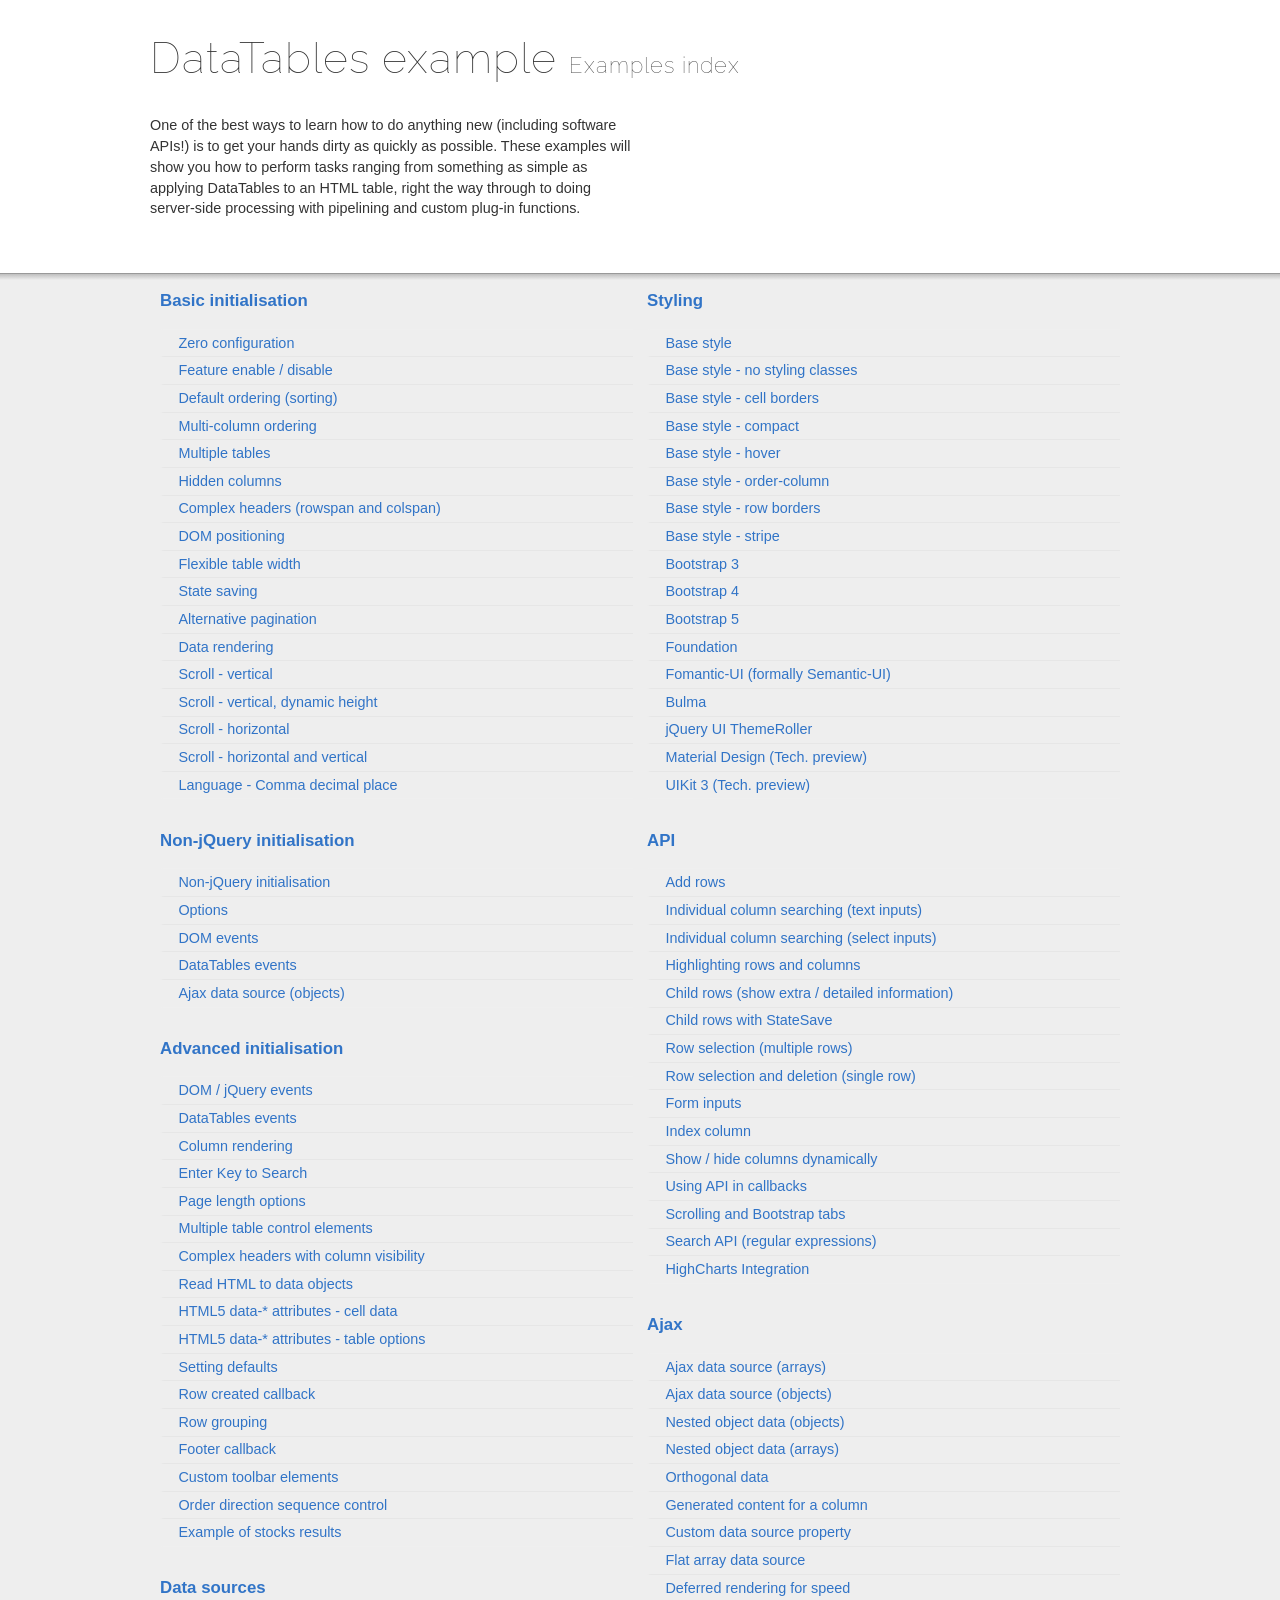
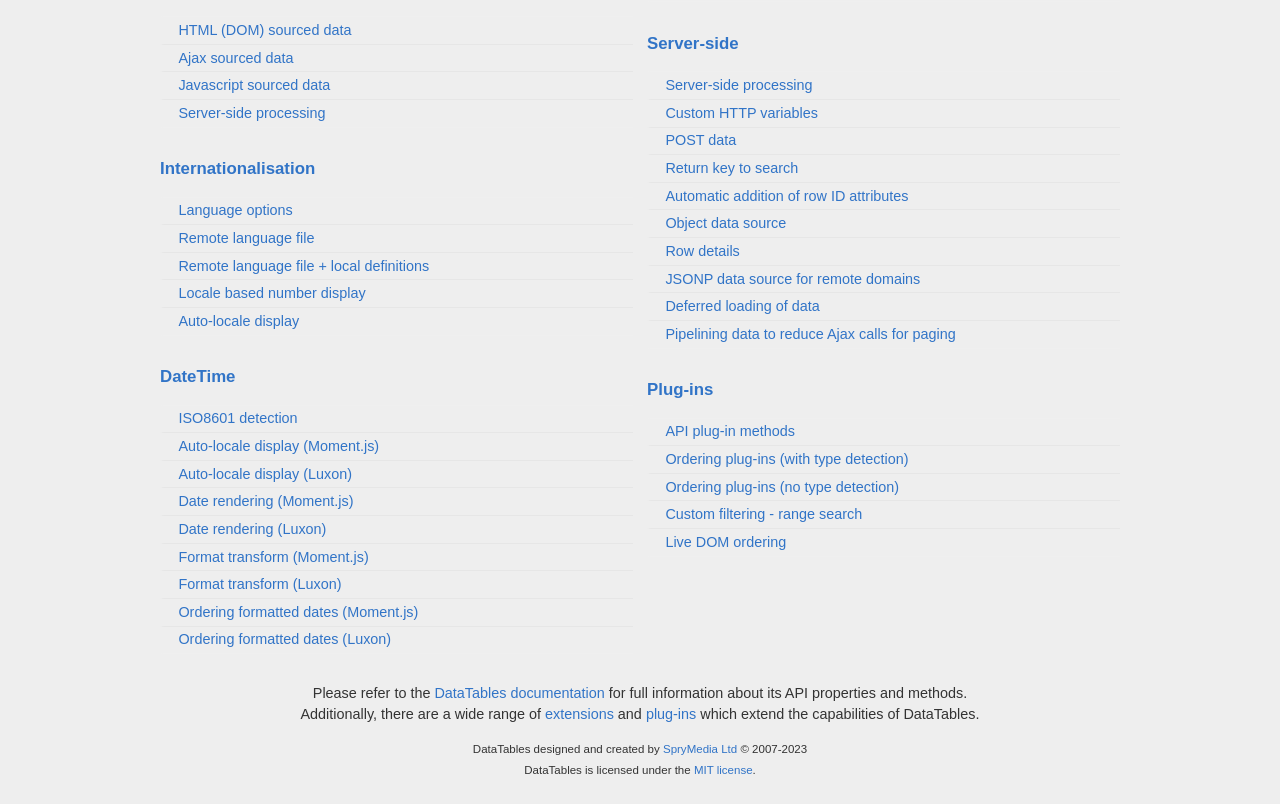
<file: GuruBertugas/DataTables/DataTables-1.13.2/examples/index.html>
<!DOCTYPE html>
<html>
<head>
	<meta charset="utf-8">
	<link rel="shortcut icon" type="image/ico" href="https://www.datatables.net/favicon.ico">
	<meta name="viewport" content="width=device-width, initial-scale=1, minimum-scale=1.0, user-scalable=no">
	<link rel="stylesheet" type="text/css" href="./resources/syntax/shCore.css">
	<link rel="stylesheet" type="text/css" href="./resources/demo.css">
	<script type="text/javascript" language="javascript" src="https://code.jquery.com/jquery-3.5.1.js"></script>
	<script type="text/javascript" language="javascript" src="./resources/syntax/shCore.js"></script>
	<script type="text/javascript" language="javascript" src="./resources/demo.js"></script>
	<title>DataTables examples - Examples index</title>
</head>
<body class="dt-example">
	<div class="container">
		<section>
			<h1>DataTables example <span>Examples index</span></h1>
			<div class="info">
				<p>One of the best ways to learn how to do anything new (including software APIs!) is to get your hands dirty as quickly as possible. These examples will show you
				how to perform tasks ranging from something as simple as applying DataTables to an HTML table, right the way through to doing server-side processing with
				pipelining and custom plug-in functions.</p>
			</div>
		</section>
	</div>
	<section>
		<div class="footer">
			<div class="gradient"></div>
			<div class="liner">
				<div class="toc">
					<div class="toc-group">
						<h3><a href="./basic_init/index.html">Basic initialisation</a></h3>
						<ul class="toc">
							<li>
								<a href="./basic_init/zero_configuration.html">Zero configuration</a>
							</li>
							<li>
								<a href="./basic_init/filter_only.html">Feature enable / disable</a>
							</li>
							<li>
								<a href="./basic_init/table_sorting.html">Default ordering (sorting)</a>
							</li>
							<li>
								<a href="./basic_init/multi_col_sort.html">Multi-column ordering</a>
							</li>
							<li>
								<a href="./basic_init/multiple_tables.html">Multiple tables</a>
							</li>
							<li>
								<a href="./basic_init/hidden_columns.html">Hidden columns</a>
							</li>
							<li>
								<a href="./basic_init/complex_header.html">Complex headers (rowspan and colspan)</a>
							</li>
							<li>
								<a href="./basic_init/dom.html">DOM positioning</a>
							</li>
							<li>
								<a href="./basic_init/flexible_width.html">Flexible table width</a>
							</li>
							<li>
								<a href="./basic_init/state_save.html">State saving</a>
							</li>
							<li>
								<a href="./basic_init/alt_pagination.html">Alternative pagination</a>
							</li>
							<li>
								<a href="./basic_init/data_rendering.html">Data rendering</a>
							</li>
							<li>
								<a href="./basic_init/scroll_y.html">Scroll - vertical</a>
							</li>
							<li>
								<a href="./basic_init/scroll_y_dynamic.html">Scroll - vertical, dynamic height</a>
							</li>
							<li>
								<a href="./basic_init/scroll_x.html">Scroll - horizontal</a>
							</li>
							<li>
								<a href="./basic_init/scroll_xy.html">Scroll - horizontal and vertical</a>
							</li>
							<li>
								<a href="./basic_init/comma-decimal.html">Language - Comma decimal place</a>
							</li>
						</ul>
					</div>
					<div class="toc-group">
						<h3><a href="./non_jquery/index.html">Non-jQuery initialisation</a></h3>
						<ul class="toc">
							<li>
								<a href="./non_jquery/init.html">Non-jQuery initialisation</a>
							</li>
							<li>
								<a href="./non_jquery/options.html">Options</a>
							</li>
							<li>
								<a href="./non_jquery/dom_events.html">DOM events</a>
							</li>
							<li>
								<a href="./non_jquery/dt_events.html">DataTables events</a>
							</li>
							<li>
								<a href="./non_jquery/ajax.html">Ajax data source (objects)</a>
							</li>
						</ul>
					</div>
					<div class="toc-group">
						<h3><a href="./advanced_init/index.html">Advanced initialisation</a></h3>
						<ul class="toc">
							<li>
								<a href="./advanced_init/events_live.html">DOM / jQuery events</a>
							</li>
							<li>
								<a href="./advanced_init/dt_events.html">DataTables events</a>
							</li>
							<li>
								<a href="./advanced_init/column_render.html">Column rendering</a>
							</li>
							<li>
								<a href="./advanced_init/enter_search.html">Enter Key to Search</a>
							</li>
							<li>
								<a href="./advanced_init/length_menu.html">Page length options</a>
							</li>
							<li>
								<a href="./advanced_init/dom_multiple_elements.html">Multiple table control elements</a>
							</li>
							<li>
								<a href="./advanced_init/complex_header.html">Complex headers with column visibility</a>
							</li>
							<li>
								<a href="./advanced_init/object_dom_read.html">Read HTML to data objects</a>
							</li>
							<li>
								<a href="./advanced_init/html5-data-attributes.html">HTML5 data-* attributes - cell data</a>
							</li>
							<li>
								<a href="./advanced_init/html5-data-options.html">HTML5 data-* attributes - table options</a>
							</li>
							<li>
								<a href="./advanced_init/defaults.html">Setting defaults</a>
							</li>
							<li>
								<a href="./advanced_init/row_callback.html">Row created callback</a>
							</li>
							<li>
								<a href="./advanced_init/row_grouping.html">Row grouping</a>
							</li>
							<li>
								<a href="./advanced_init/footer_callback.html">Footer callback</a>
							</li>
							<li>
								<a href="./advanced_init/dom_toolbar.html">Custom toolbar elements</a>
							</li>
							<li>
								<a href="./advanced_init/sort_direction_control.html">Order direction sequence control</a>
							</li>
							<li>
								<a href="./advanced_init/stocks.html">Example of stocks results</a>
							</li>
						</ul>
					</div>
					<div class="toc-group">
						<h3><a href="./data_sources/index.html">Data sources</a></h3>
						<ul class="toc">
							<li>
								<a href="./data_sources/dom.html">HTML (DOM) sourced data</a>
							</li>
							<li>
								<a href="./data_sources/ajax.html">Ajax sourced data</a>
							</li>
							<li>
								<a href="./data_sources/js_array.html">Javascript sourced data</a>
							</li>
							<li>
								<a href="./data_sources/server_side.html">Server-side processing</a>
							</li>
						</ul>
					</div>
					<div class="toc-group">
						<h3><a href="./i18n/index.html">Internationalisation</a></h3>
						<ul class="toc">
							<li>
								<a href="./i18n/options.html">Language options</a>
							</li>
							<li>
								<a href="./i18n/ajax.html">Remote language file</a>
							</li>
							<li>
								<a href="./i18n/ajax+local.html">Remote language file + local definitions</a>
							</li>
							<li>
								<a href="./i18n/numbers.html">Locale based number display</a>
							</li>
							<li>
								<a href="./i18n/datetime.html">Auto-locale display</a>
							</li>
						</ul>
					</div>
					<div class="toc-group">
						<h3><a href="./datetime/index.html">DateTime</a></h3>
						<ul class="toc">
							<li>
								<a href="./datetime/iso8601.html">ISO8601 detection</a>
							</li>
							<li>
								<a href="./datetime/auto-locale-moment.html">Auto-locale display (Moment.js)</a>
							</li>
							<li>
								<a href="./datetime/auto-locale-luxon.html">Auto-locale display (Luxon)</a>
							</li>
							<li>
								<a href="./datetime/formatting-moment.html">Date rendering (Moment.js)</a>
							</li>
							<li>
								<a href="./datetime/formatting-luxon.html">Date rendering (Luxon)</a>
							</li>
							<li>
								<a href="./datetime/transform-moment.html">Format transform (Moment.js)</a>
							</li>
							<li>
								<a href="./datetime/transform-luxon.html">Format transform (Luxon)</a>
							</li>
							<li>
								<a href="./datetime/order-moment.html">Ordering formatted dates (Moment.js)</a>
							</li>
							<li>
								<a href="./datetime/order-luxon.html">Ordering formatted dates (Luxon)</a>
							</li>
						</ul>
					</div>
					<div class="toc-group">
						<h3><a href="./styling/index.html">Styling</a></h3>
						<ul class="toc">
							<li>
								<a href="./styling/display.html">Base style</a>
							</li>
							<li>
								<a href="./styling/no-classes.html">Base style - no styling classes</a>
							</li>
							<li>
								<a href="./styling/cell-border.html">Base style - cell borders</a>
							</li>
							<li>
								<a href="./styling/compact.html">Base style - compact</a>
							</li>
							<li>
								<a href="./styling/hover.html">Base style - hover</a>
							</li>
							<li>
								<a href="./styling/order-column.html">Base style - order-column</a>
							</li>
							<li>
								<a href="./styling/row-border.html">Base style - row borders</a>
							</li>
							<li>
								<a href="./styling/stripe.html">Base style - stripe</a>
							</li>
							<li>
								<a href="./styling/bootstrap.html">Bootstrap 3</a>
							</li>
							<li>
								<a href="./styling/bootstrap4.html">Bootstrap 4</a>
							</li>
							<li>
								<a href="./styling/bootstrap5.html">Bootstrap 5</a>
							</li>
							<li>
								<a href="./styling/foundation.html">Foundation</a>
							</li>
							<li>
								<a href="./styling/semanticui.html">Fomantic-UI (formally Semantic-UI)</a>
							</li>
							<li>
								<a href="./styling/bulma.html">Bulma</a>
							</li>
							<li>
								<a href="./styling/jqueryUI.html">jQuery UI ThemeRoller</a>
							</li>
							<li>
								<a href="./styling/material.html">Material Design (Tech. preview)</a>
							</li>
							<li>
								<a href="./styling/uikit.html">UIKit 3 (Tech. preview)</a>
							</li>
						</ul>
					</div>
					<div class="toc-group">
						<h3><a href="./api/index.html">API</a></h3>
						<ul class="toc">
							<li>
								<a href="./api/add_row.html">Add rows</a>
							</li>
							<li>
								<a href="./api/multi_filter.html">Individual column searching (text inputs)</a>
							</li>
							<li>
								<a href="./api/multi_filter_select.html">Individual column searching (select inputs)</a>
							</li>
							<li>
								<a href="./api/highlight.html">Highlighting rows and columns</a>
							</li>
							<li>
								<a href="./api/row_details.html">Child rows (show extra / detailed information)</a>
							</li>
							<li>
								<a href="./api/row_details_stateSave.html">Child rows with StateSave</a>
							</li>
							<li>
								<a href="./api/select_row.html">Row selection (multiple rows)</a>
							</li>
							<li>
								<a href="./api/select_single_row.html">Row selection and deletion (single row)</a>
							</li>
							<li>
								<a href="./api/form.html">Form inputs</a>
							</li>
							<li>
								<a href="./api/counter_columns.html">Index column</a>
							</li>
							<li>
								<a href="./api/show_hide.html">Show / hide columns dynamically</a>
							</li>
							<li>
								<a href="./api/api_in_init.html">Using API in callbacks</a>
							</li>
							<li>
								<a href="./api/tabs_and_scrolling.html">Scrolling and Bootstrap tabs</a>
							</li>
							<li>
								<a href="./api/regex.html">Search API (regular expressions)</a>
							</li>
							<li>
								<a href="./api/highcharts.html">HighCharts Integration</a>
							</li>
						</ul>
					</div>
					<div class="toc-group">
						<h3><a href="./ajax/index.html">Ajax</a></h3>
						<ul class="toc">
							<li>
								<a href="./ajax/simple.html">Ajax data source (arrays)</a>
							</li>
							<li>
								<a href="./ajax/objects.html">Ajax data source (objects)</a>
							</li>
							<li>
								<a href="./ajax/deep.html">Nested object data (objects)</a>
							</li>
							<li>
								<a href="./ajax/objects_subarrays.html">Nested object data (arrays)</a>
							</li>
							<li>
								<a href="./ajax/orthogonal-data.html">Orthogonal data</a>
							</li>
							<li>
								<a href="./ajax/null_data_source.html">Generated content for a column</a>
							</li>
							<li>
								<a href="./ajax/custom_data_property.html">Custom data source property</a>
							</li>
							<li>
								<a href="./ajax/custom_data_flat.html">Flat array data source</a>
							</li>
							<li>
								<a href="./ajax/defer_render.html">Deferred rendering for speed</a>
							</li>
						</ul>
					</div>
					<div class="toc-group">
						<h3><a href="./server_side/index.html">Server-side</a></h3>
						<ul class="toc">
							<li>
								<a href="./server_side/simple.html">Server-side processing</a>
							</li>
							<li>
								<a href="./server_side/custom_vars.html">Custom HTTP variables</a>
							</li>
							<li>
								<a href="./server_side/post.html">POST data</a>
							</li>
							<li>
								<a href="./server_side/return_search.html">Return key to search</a>
							</li>
							<li>
								<a href="./server_side/ids.html">Automatic addition of row ID attributes</a>
							</li>
							<li>
								<a href="./server_side/object_data.html">Object data source</a>
							</li>
							<li>
								<a href="./server_side/row_details.html">Row details</a>
							</li>
							<li>
								<a href="./server_side/jsonp.html">JSONP data source for remote domains</a>
							</li>
							<li>
								<a href="./server_side/defer_loading.html">Deferred loading of data</a>
							</li>
							<li>
								<a href="./server_side/pipeline.html">Pipelining data to reduce Ajax calls for paging</a>
							</li>
						</ul>
					</div>
					<div class="toc-group">
						<h3><a href="./plug-ins/index.html">Plug-ins</a></h3>
						<ul class="toc">
							<li>
								<a href="./plug-ins/api.html">API plug-in methods</a>
							</li>
							<li>
								<a href="./plug-ins/sorting_auto.html">Ordering plug-ins (with type detection)</a>
							</li>
							<li>
								<a href="./plug-ins/sorting_manual.html">Ordering plug-ins (no type detection)</a>
							</li>
							<li>
								<a href="./plug-ins/range_filtering.html">Custom filtering - range search</a>
							</li>
							<li>
								<a href="./plug-ins/dom_sort.html">Live DOM ordering</a>
							</li>
						</ul>
					</div>
				</div>
				<div class="epilogue">
					<p>Please refer to the <a href="http://www.datatables.net">DataTables documentation</a> for full information about its API properties and methods.<br>
					Additionally, there are a wide range of <a href="http://www.datatables.net/extensions">extensions</a> and <a href=
					"http://www.datatables.net/plug-ins">plug-ins</a> which extend the capabilities of DataTables.</p>
					<p class="copyright">DataTables designed and created by <a href="http://www.sprymedia.co.uk">SpryMedia Ltd</a> © 2007-2023<br>
					DataTables is licensed under the <a href="https://www.datatables.net/license/mit">MIT license</a>.</p>
				</div>
			</div>
		</div>
	</section>
</body>
</html>
</file>
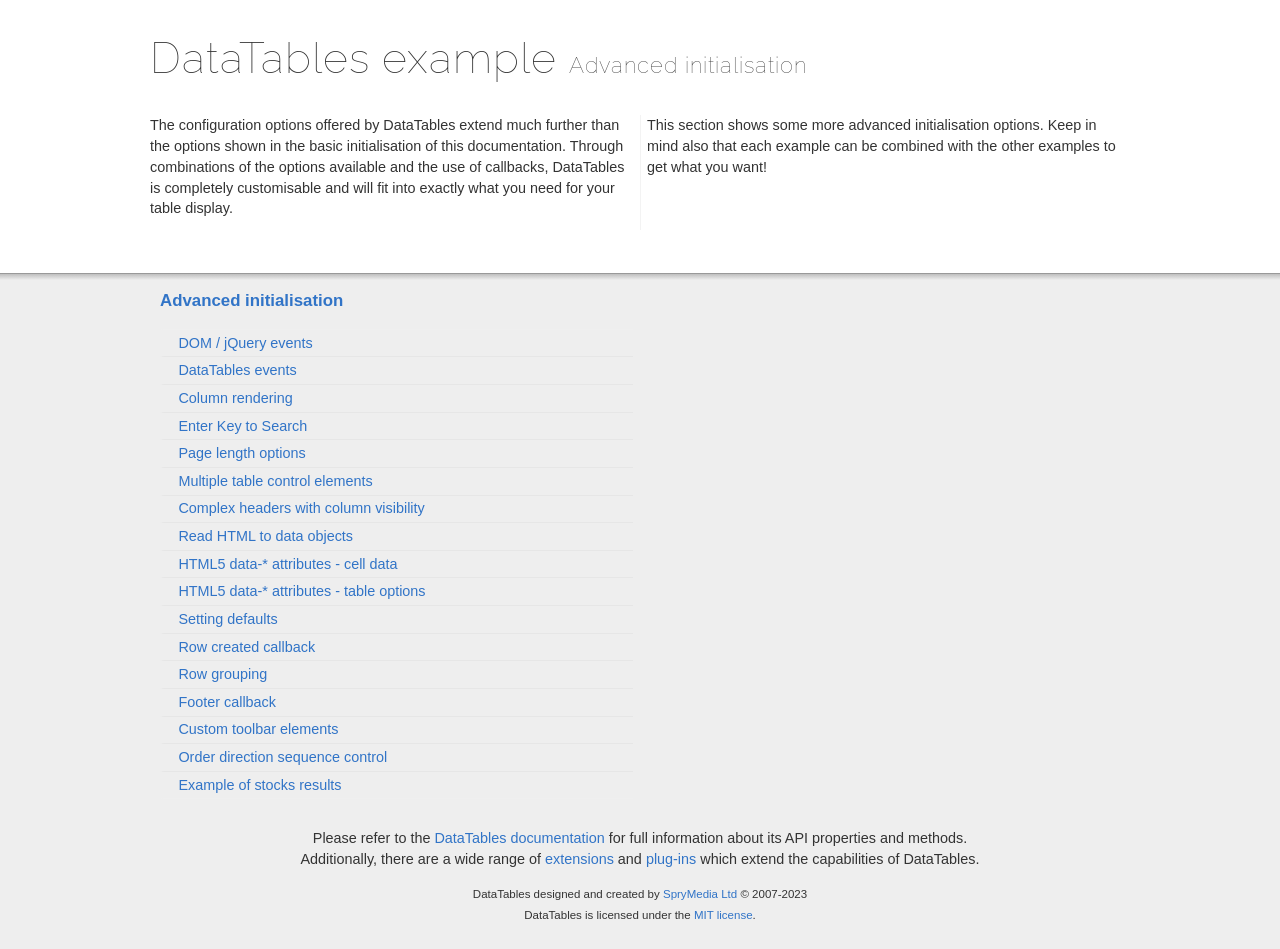
<file: GuruBertugas/DataTables/DataTables-1.13.2/examples/advanced_init/index.html>
<!DOCTYPE html>
<html>
<head>
	<meta charset="utf-8">
	<link rel="shortcut icon" type="image/ico" href="https://www.datatables.net/favicon.ico">
	<meta name="viewport" content="width=device-width, initial-scale=1, minimum-scale=1.0, user-scalable=no">
	<link rel="stylesheet" type="text/css" href="../resources/syntax/shCore.css">
	<link rel="stylesheet" type="text/css" href="../resources/demo.css">
	<script type="text/javascript" language="javascript" src="https://code.jquery.com/jquery-3.5.1.js"></script>
	<script type="text/javascript" language="javascript" src="../resources/syntax/shCore.js"></script>
	<script type="text/javascript" language="javascript" src="../resources/demo.js"></script>
	<title>DataTables examples - Advanced initialisation</title>
</head>
<body class="dt-example">
	<div class="container">
		<section>
			<h1>DataTables example <span>Advanced initialisation</span></h1>
			<div class="info">
				<p>The configuration options offered by DataTables extend much further than the options shown in the basic initialisation of this documentation. Through
				combinations of the options available and the use of callbacks, DataTables is completely customisable and will fit into exactly what you need for your table
				display.</p>
				<p>This section shows some more advanced initialisation options. Keep in mind also that each example can be combined with the other examples to get what you
				want!</p>
			</div>
		</section>
	</div>
	<section>
		<div class="footer">
			<div class="gradient"></div>
			<div class="liner">
				<div class="toc">
					<div class="toc-group">
						<h3><a href="./index.html">Advanced initialisation</a></h3>
						<ul class="toc">
							<li>
								<a href="./events_live.html">DOM / jQuery events</a>
							</li>
							<li>
								<a href="./dt_events.html">DataTables events</a>
							</li>
							<li>
								<a href="./column_render.html">Column rendering</a>
							</li>
							<li>
								<a href="./enter_search.html">Enter Key to Search</a>
							</li>
							<li>
								<a href="./length_menu.html">Page length options</a>
							</li>
							<li>
								<a href="./dom_multiple_elements.html">Multiple table control elements</a>
							</li>
							<li>
								<a href="./complex_header.html">Complex headers with column visibility</a>
							</li>
							<li>
								<a href="./object_dom_read.html">Read HTML to data objects</a>
							</li>
							<li>
								<a href="./html5-data-attributes.html">HTML5 data-* attributes - cell data</a>
							</li>
							<li>
								<a href="./html5-data-options.html">HTML5 data-* attributes - table options</a>
							</li>
							<li>
								<a href="./defaults.html">Setting defaults</a>
							</li>
							<li>
								<a href="./row_callback.html">Row created callback</a>
							</li>
							<li>
								<a href="./row_grouping.html">Row grouping</a>
							</li>
							<li>
								<a href="./footer_callback.html">Footer callback</a>
							</li>
							<li>
								<a href="./dom_toolbar.html">Custom toolbar elements</a>
							</li>
							<li>
								<a href="./sort_direction_control.html">Order direction sequence control</a>
							</li>
							<li>
								<a href="./stocks.html">Example of stocks results</a>
							</li>
						</ul>
					</div>
				</div>
				<div class="epilogue">
					<p>Please refer to the <a href="http://www.datatables.net">DataTables documentation</a> for full information about its API properties and methods.<br>
					Additionally, there are a wide range of <a href="http://www.datatables.net/extensions">extensions</a> and <a href=
					"http://www.datatables.net/plug-ins">plug-ins</a> which extend the capabilities of DataTables.</p>
					<p class="copyright">DataTables designed and created by <a href="http://www.sprymedia.co.uk">SpryMedia Ltd</a> © 2007-2023<br>
					DataTables is licensed under the <a href="https://www.datatables.net/license/mit">MIT license</a>.</p>
				</div>
			</div>
		</div>
	</section>
</body>
</html>
</file>
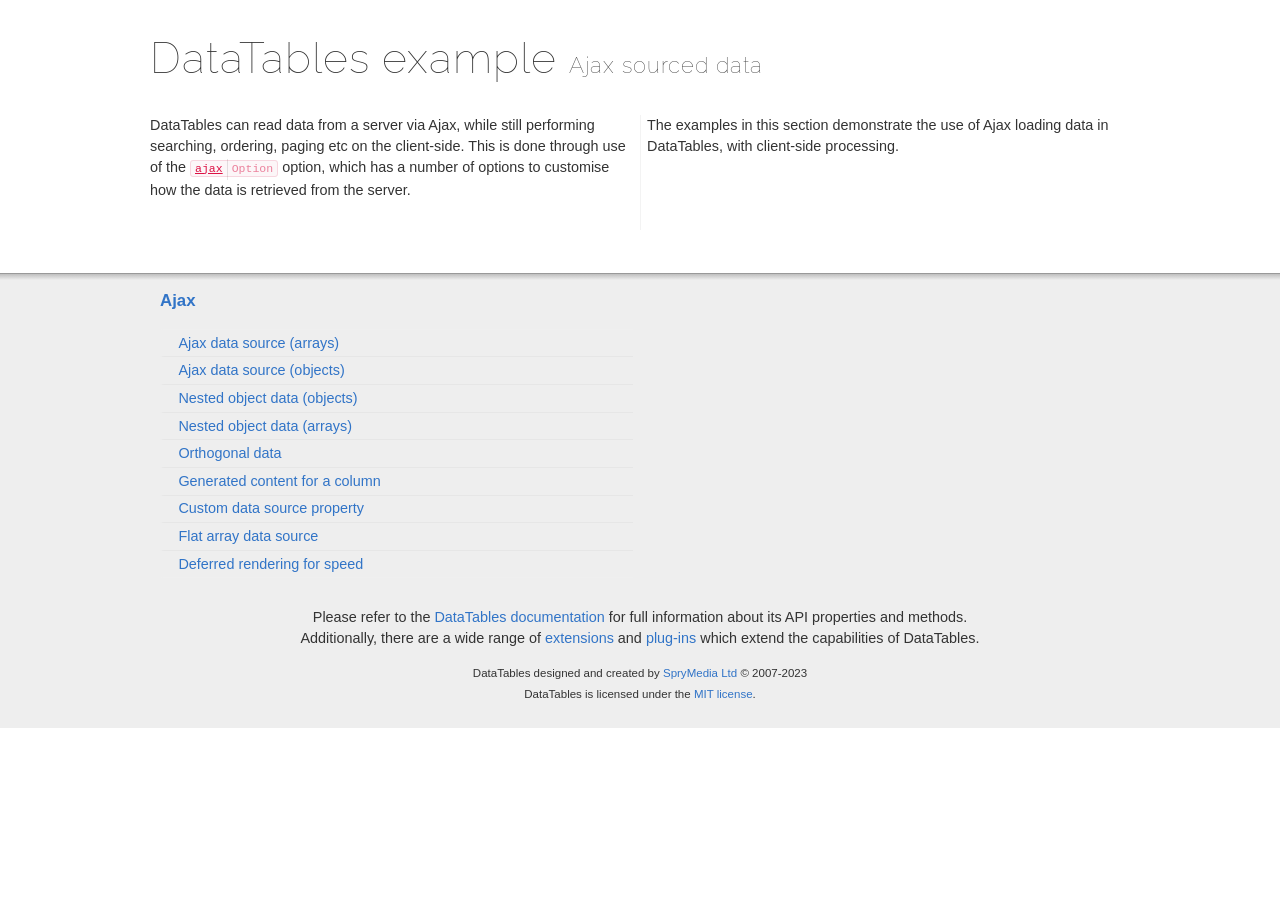
<file: GuruBertugas/DataTables/DataTables-1.13.2/examples/ajax/index.html>
<!DOCTYPE html>
<html>
<head>
	<meta charset="utf-8">
	<link rel="shortcut icon" type="image/ico" href="https://www.datatables.net/favicon.ico">
	<meta name="viewport" content="width=device-width, initial-scale=1, minimum-scale=1.0, user-scalable=no">
	<link rel="stylesheet" type="text/css" href="../resources/syntax/shCore.css">
	<link rel="stylesheet" type="text/css" href="../resources/demo.css">
	<script type="text/javascript" language="javascript" src="https://code.jquery.com/jquery-3.5.1.js"></script>
	<script type="text/javascript" language="javascript" src="../resources/syntax/shCore.js"></script>
	<script type="text/javascript" language="javascript" src="../resources/demo.js"></script>
	<title>DataTables examples - Ajax sourced data</title>
</head>
<body class="dt-example">
	<div class="container">
		<section>
			<h1>DataTables example <span>Ajax sourced data</span></h1>
			<div class="info">
				<p>DataTables can read data from a server via Ajax, while still performing searching, ordering, paging etc on the client-side. This is done through use of the
				<a href="//datatables.net/reference/option/ajax"><code class="option" title="DataTables initialisation option">ajax</code></a> option, which has a number of
				options to customise how the data is retrieved from the server.</p>
				<p>The examples in this section demonstrate the use of Ajax loading data in DataTables, with client-side processing.</p>
			</div>
		</section>
	</div>
	<section>
		<div class="footer">
			<div class="gradient"></div>
			<div class="liner">
				<div class="toc">
					<div class="toc-group">
						<h3><a href="./index.html">Ajax</a></h3>
						<ul class="toc">
							<li>
								<a href="./simple.html">Ajax data source (arrays)</a>
							</li>
							<li>
								<a href="./objects.html">Ajax data source (objects)</a>
							</li>
							<li>
								<a href="./deep.html">Nested object data (objects)</a>
							</li>
							<li>
								<a href="./objects_subarrays.html">Nested object data (arrays)</a>
							</li>
							<li>
								<a href="./orthogonal-data.html">Orthogonal data</a>
							</li>
							<li>
								<a href="./null_data_source.html">Generated content for a column</a>
							</li>
							<li>
								<a href="./custom_data_property.html">Custom data source property</a>
							</li>
							<li>
								<a href="./custom_data_flat.html">Flat array data source</a>
							</li>
							<li>
								<a href="./defer_render.html">Deferred rendering for speed</a>
							</li>
						</ul>
					</div>
				</div>
				<div class="epilogue">
					<p>Please refer to the <a href="http://www.datatables.net">DataTables documentation</a> for full information about its API properties and methods.<br>
					Additionally, there are a wide range of <a href="http://www.datatables.net/extensions">extensions</a> and <a href=
					"http://www.datatables.net/plug-ins">plug-ins</a> which extend the capabilities of DataTables.</p>
					<p class="copyright">DataTables designed and created by <a href="http://www.sprymedia.co.uk">SpryMedia Ltd</a> © 2007-2023<br>
					DataTables is licensed under the <a href="https://www.datatables.net/license/mit">MIT license</a>.</p>
				</div>
			</div>
		</div>
	</section>
</body>
</html>
</file>
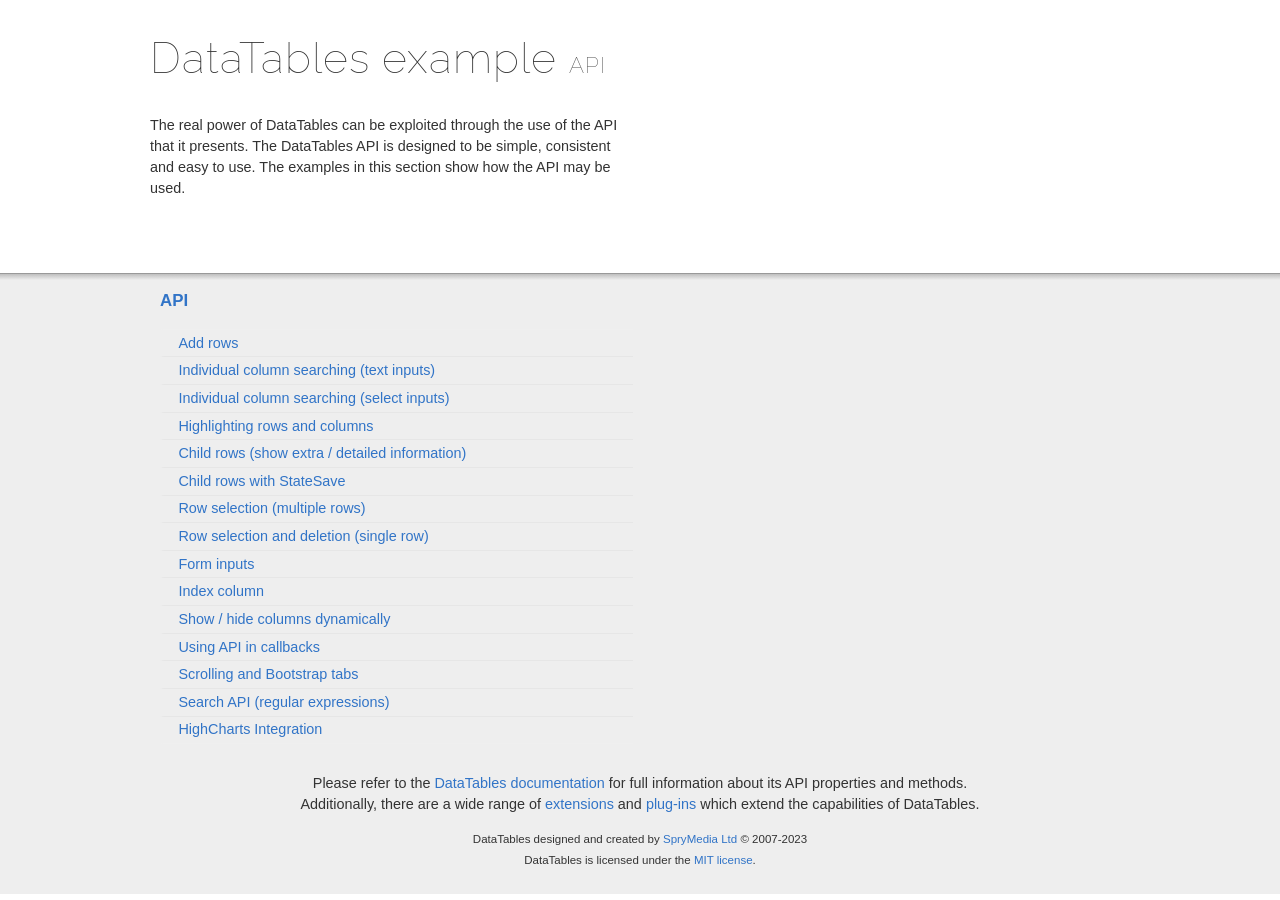
<file: GuruBertugas/DataTables/DataTables-1.13.2/examples/api/index.html>
<!DOCTYPE html>
<html>
<head>
	<meta charset="utf-8">
	<link rel="shortcut icon" type="image/ico" href="https://www.datatables.net/favicon.ico">
	<meta name="viewport" content="width=device-width, initial-scale=1, minimum-scale=1.0, user-scalable=no">
	<link rel="stylesheet" type="text/css" href="../resources/syntax/shCore.css">
	<link rel="stylesheet" type="text/css" href="../resources/demo.css">
	<script type="text/javascript" language="javascript" src="https://code.jquery.com/jquery-3.5.1.js"></script>
	<script type="text/javascript" language="javascript" src="../resources/syntax/shCore.js"></script>
	<script type="text/javascript" language="javascript" src="../resources/demo.js"></script>
	<title>DataTables examples - API</title>
</head>
<body class="dt-example">
	<div class="container">
		<section>
			<h1>DataTables example <span>API</span></h1>
			<div class="info">
				<p>The real power of DataTables can be exploited through the use of the API that it presents. The DataTables API is designed to be simple, consistent and easy to
				use. The examples in this section show how the API may be used.</p>
			</div>
		</section>
	</div>
	<section>
		<div class="footer">
			<div class="gradient"></div>
			<div class="liner">
				<div class="toc">
					<div class="toc-group">
						<h3><a href="./index.html">API</a></h3>
						<ul class="toc">
							<li>
								<a href="./add_row.html">Add rows</a>
							</li>
							<li>
								<a href="./multi_filter.html">Individual column searching (text inputs)</a>
							</li>
							<li>
								<a href="./multi_filter_select.html">Individual column searching (select inputs)</a>
							</li>
							<li>
								<a href="./highlight.html">Highlighting rows and columns</a>
							</li>
							<li>
								<a href="./row_details.html">Child rows (show extra / detailed information)</a>
							</li>
							<li>
								<a href="./row_details_stateSave.html">Child rows with StateSave</a>
							</li>
							<li>
								<a href="./select_row.html">Row selection (multiple rows)</a>
							</li>
							<li>
								<a href="./select_single_row.html">Row selection and deletion (single row)</a>
							</li>
							<li>
								<a href="./form.html">Form inputs</a>
							</li>
							<li>
								<a href="./counter_columns.html">Index column</a>
							</li>
							<li>
								<a href="./show_hide.html">Show / hide columns dynamically</a>
							</li>
							<li>
								<a href="./api_in_init.html">Using API in callbacks</a>
							</li>
							<li>
								<a href="./tabs_and_scrolling.html">Scrolling and Bootstrap tabs</a>
							</li>
							<li>
								<a href="./regex.html">Search API (regular expressions)</a>
							</li>
							<li>
								<a href="./highcharts.html">HighCharts Integration</a>
							</li>
						</ul>
					</div>
				</div>
				<div class="epilogue">
					<p>Please refer to the <a href="http://www.datatables.net">DataTables documentation</a> for full information about its API properties and methods.<br>
					Additionally, there are a wide range of <a href="http://www.datatables.net/extensions">extensions</a> and <a href=
					"http://www.datatables.net/plug-ins">plug-ins</a> which extend the capabilities of DataTables.</p>
					<p class="copyright">DataTables designed and created by <a href="http://www.sprymedia.co.uk">SpryMedia Ltd</a> © 2007-2023<br>
					DataTables is licensed under the <a href="https://www.datatables.net/license/mit">MIT license</a>.</p>
				</div>
			</div>
		</div>
	</section>
</body>
</html>
</file>
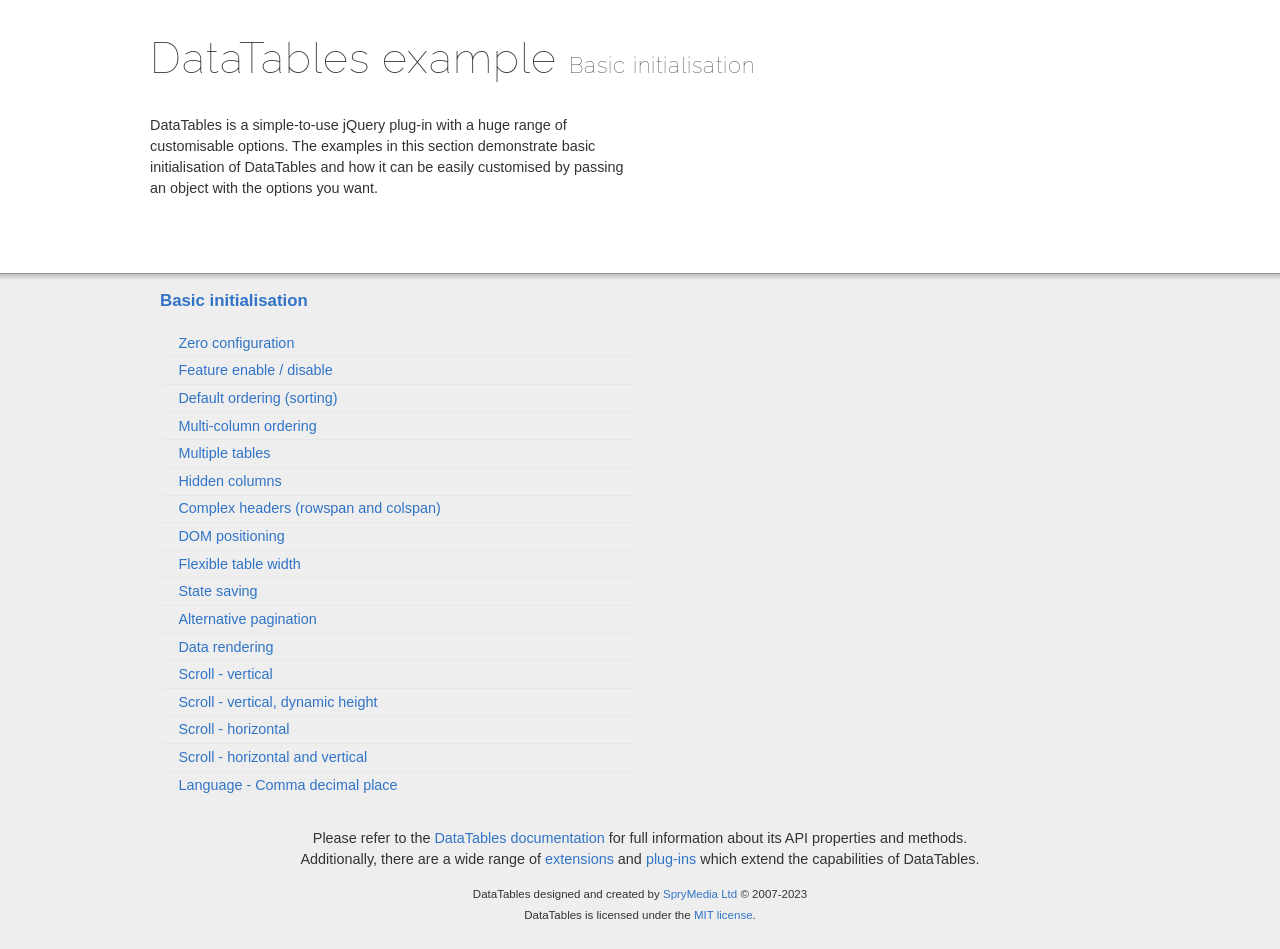
<file: GuruBertugas/DataTables/DataTables-1.13.2/examples/basic_init/index.html>
<!DOCTYPE html>
<html>
<head>
	<meta charset="utf-8">
	<link rel="shortcut icon" type="image/ico" href="https://www.datatables.net/favicon.ico">
	<meta name="viewport" content="width=device-width, initial-scale=1, minimum-scale=1.0, user-scalable=no">
	<link rel="stylesheet" type="text/css" href="../resources/syntax/shCore.css">
	<link rel="stylesheet" type="text/css" href="../resources/demo.css">
	<script type="text/javascript" language="javascript" src="https://code.jquery.com/jquery-3.5.1.js"></script>
	<script type="text/javascript" language="javascript" src="../resources/syntax/shCore.js"></script>
	<script type="text/javascript" language="javascript" src="../resources/demo.js"></script>
	<title>DataTables examples - Basic initialisation</title>
</head>
<body class="dt-example">
	<div class="container">
		<section>
			<h1>DataTables example <span>Basic initialisation</span></h1>
			<div class="info">
				<p>DataTables is a simple-to-use jQuery plug-in with a huge range of customisable options. The examples in this section demonstrate basic initialisation of
				DataTables and how it can be easily customised by passing an object with the options you want.</p>
			</div>
		</section>
	</div>
	<section>
		<div class="footer">
			<div class="gradient"></div>
			<div class="liner">
				<div class="toc">
					<div class="toc-group">
						<h3><a href="./index.html">Basic initialisation</a></h3>
						<ul class="toc">
							<li>
								<a href="./zero_configuration.html">Zero configuration</a>
							</li>
							<li>
								<a href="./filter_only.html">Feature enable / disable</a>
							</li>
							<li>
								<a href="./table_sorting.html">Default ordering (sorting)</a>
							</li>
							<li>
								<a href="./multi_col_sort.html">Multi-column ordering</a>
							</li>
							<li>
								<a href="./multiple_tables.html">Multiple tables</a>
							</li>
							<li>
								<a href="./hidden_columns.html">Hidden columns</a>
							</li>
							<li>
								<a href="./complex_header.html">Complex headers (rowspan and colspan)</a>
							</li>
							<li>
								<a href="./dom.html">DOM positioning</a>
							</li>
							<li>
								<a href="./flexible_width.html">Flexible table width</a>
							</li>
							<li>
								<a href="./state_save.html">State saving</a>
							</li>
							<li>
								<a href="./alt_pagination.html">Alternative pagination</a>
							</li>
							<li>
								<a href="./data_rendering.html">Data rendering</a>
							</li>
							<li>
								<a href="./scroll_y.html">Scroll - vertical</a>
							</li>
							<li>
								<a href="./scroll_y_dynamic.html">Scroll - vertical, dynamic height</a>
							</li>
							<li>
								<a href="./scroll_x.html">Scroll - horizontal</a>
							</li>
							<li>
								<a href="./scroll_xy.html">Scroll - horizontal and vertical</a>
							</li>
							<li>
								<a href="./comma-decimal.html">Language - Comma decimal place</a>
							</li>
						</ul>
					</div>
				</div>
				<div class="epilogue">
					<p>Please refer to the <a href="http://www.datatables.net">DataTables documentation</a> for full information about its API properties and methods.<br>
					Additionally, there are a wide range of <a href="http://www.datatables.net/extensions">extensions</a> and <a href=
					"http://www.datatables.net/plug-ins">plug-ins</a> which extend the capabilities of DataTables.</p>
					<p class="copyright">DataTables designed and created by <a href="http://www.sprymedia.co.uk">SpryMedia Ltd</a> © 2007-2023<br>
					DataTables is licensed under the <a href="https://www.datatables.net/license/mit">MIT license</a>.</p>
				</div>
			</div>
		</div>
	</section>
</body>
</html>
</file>
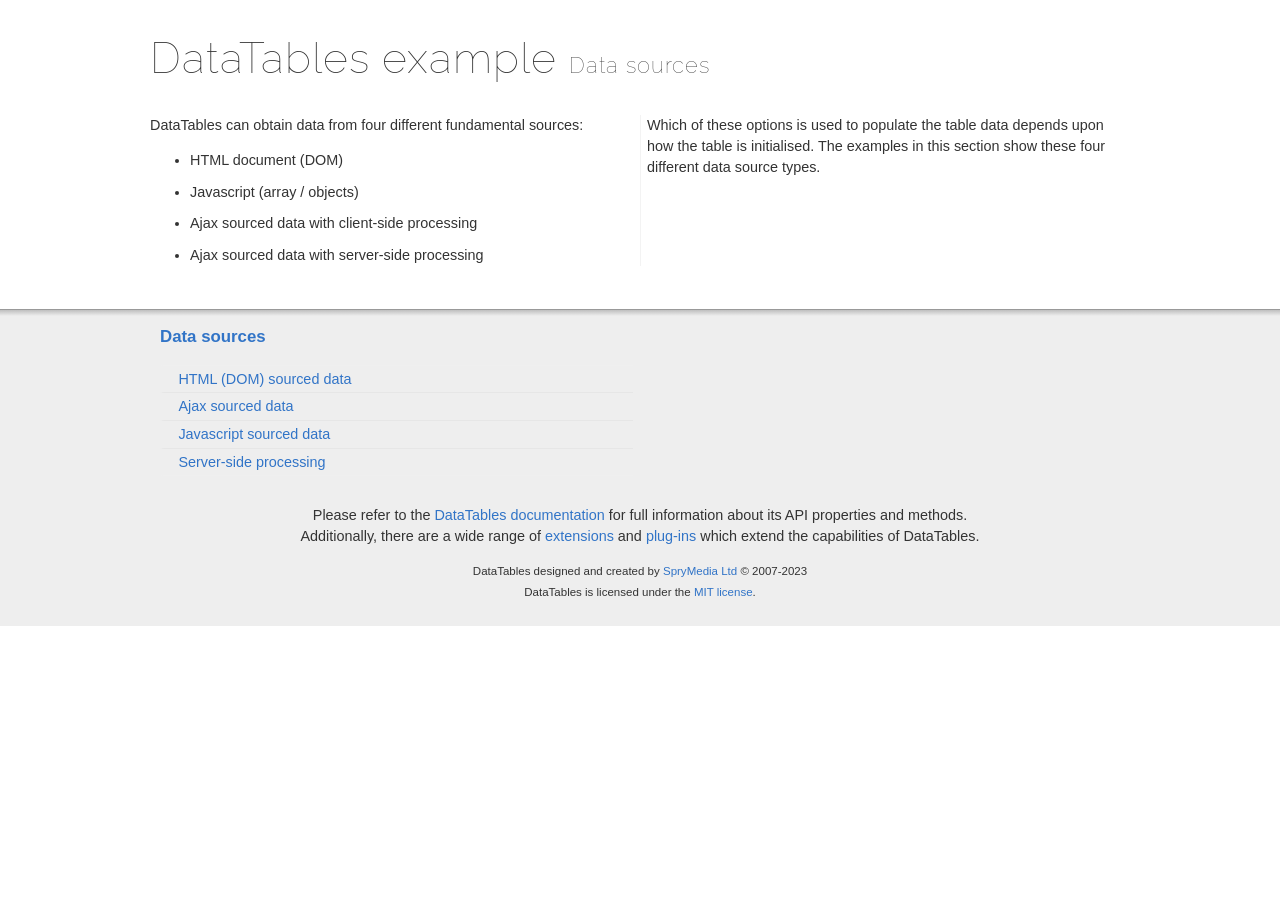
<file: GuruBertugas/DataTables/DataTables-1.13.2/examples/data_sources/index.html>
<!DOCTYPE html>
<html>
<head>
	<meta charset="utf-8">
	<link rel="shortcut icon" type="image/ico" href="https://www.datatables.net/favicon.ico">
	<meta name="viewport" content="width=device-width, initial-scale=1, minimum-scale=1.0, user-scalable=no">
	<link rel="stylesheet" type="text/css" href="../resources/syntax/shCore.css">
	<link rel="stylesheet" type="text/css" href="../resources/demo.css">
	<script type="text/javascript" language="javascript" src="https://code.jquery.com/jquery-3.5.1.js"></script>
	<script type="text/javascript" language="javascript" src="../resources/syntax/shCore.js"></script>
	<script type="text/javascript" language="javascript" src="../resources/demo.js"></script>
	<title>DataTables examples - Data sources</title>
</head>
<body class="dt-example">
	<div class="container">
		<section>
			<h1>DataTables example <span>Data sources</span></h1>
			<div class="info">
				<p>DataTables can obtain data from four different fundamental sources:</p>
				<ul class="markdown">
					<li>HTML document (DOM)</li>
					<li>Javascript (array / objects)</li>
					<li>Ajax sourced data with client-side processing</li>
					<li>Ajax sourced data with server-side processing</li>
				</ul>
				<p>Which of these options is used to populate the table data depends upon how the table is initialised. The examples in this section show these four different data
				source types.</p>
			</div>
		</section>
	</div>
	<section>
		<div class="footer">
			<div class="gradient"></div>
			<div class="liner">
				<div class="toc">
					<div class="toc-group">
						<h3><a href="./index.html">Data sources</a></h3>
						<ul class="toc">
							<li>
								<a href="./dom.html">HTML (DOM) sourced data</a>
							</li>
							<li>
								<a href="./ajax.html">Ajax sourced data</a>
							</li>
							<li>
								<a href="./js_array.html">Javascript sourced data</a>
							</li>
							<li>
								<a href="./server_side.html">Server-side processing</a>
							</li>
						</ul>
					</div>
				</div>
				<div class="epilogue">
					<p>Please refer to the <a href="http://www.datatables.net">DataTables documentation</a> for full information about its API properties and methods.<br>
					Additionally, there are a wide range of <a href="http://www.datatables.net/extensions">extensions</a> and <a href=
					"http://www.datatables.net/plug-ins">plug-ins</a> which extend the capabilities of DataTables.</p>
					<p class="copyright">DataTables designed and created by <a href="http://www.sprymedia.co.uk">SpryMedia Ltd</a> © 2007-2023<br>
					DataTables is licensed under the <a href="https://www.datatables.net/license/mit">MIT license</a>.</p>
				</div>
			</div>
		</div>
	</section>
</body>
</html>
</file>
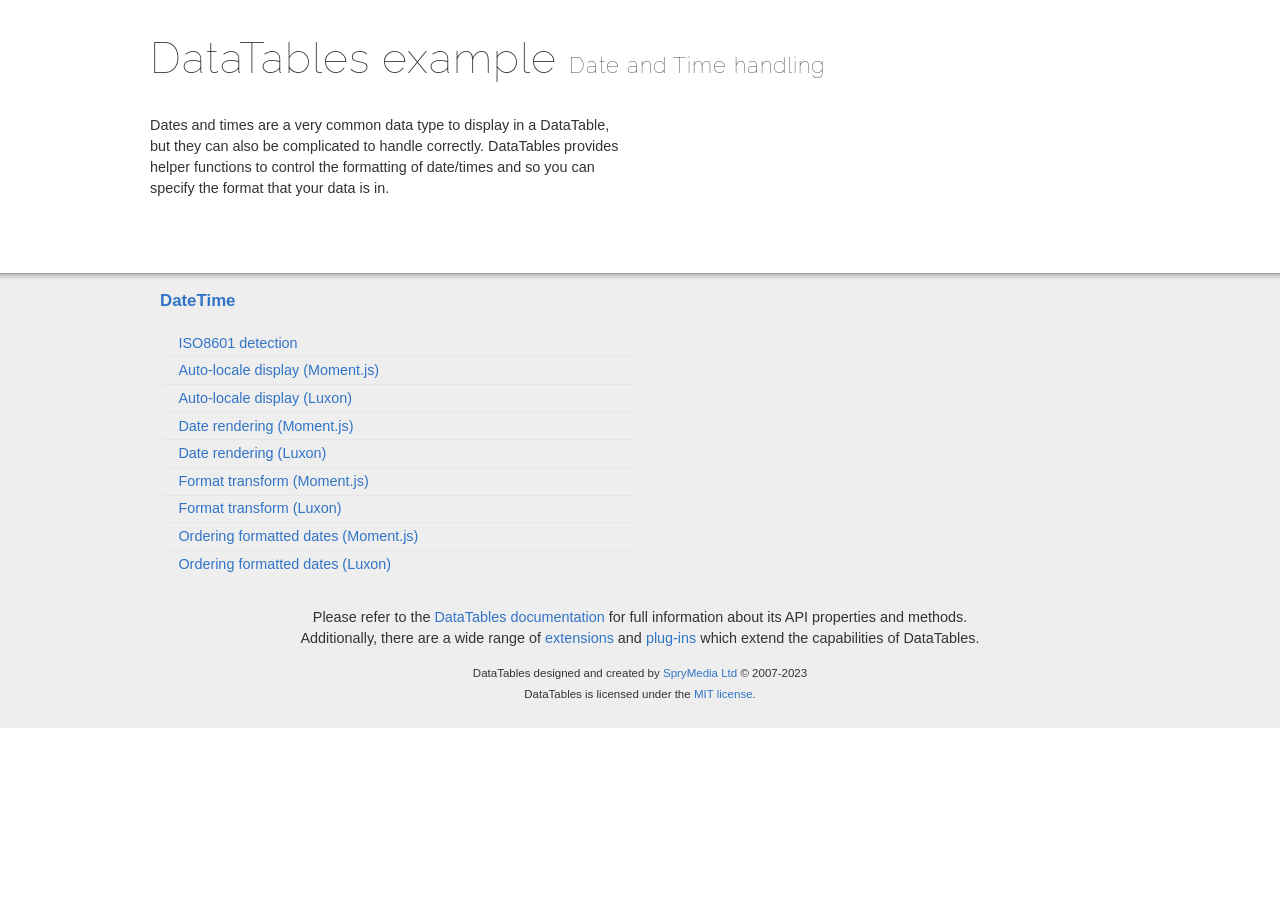
<file: GuruBertugas/DataTables/DataTables-1.13.2/examples/datetime/index.html>
<!DOCTYPE html>
<html>
<head>
	<meta charset="utf-8">
	<link rel="shortcut icon" type="image/ico" href="https://www.datatables.net/favicon.ico">
	<meta name="viewport" content="width=device-width, initial-scale=1, minimum-scale=1.0, user-scalable=no">
	<link rel="stylesheet" type="text/css" href="../resources/syntax/shCore.css">
	<link rel="stylesheet" type="text/css" href="../resources/demo.css">
	<script type="text/javascript" language="javascript" src="https://code.jquery.com/jquery-3.5.1.js"></script>
	<script type="text/javascript" language="javascript" src="../resources/syntax/shCore.js"></script>
	<script type="text/javascript" language="javascript" src="../resources/demo.js"></script>
	<title>DataTables examples - Date and Time handling</title>
</head>
<body class="dt-example">
	<div class="container">
		<section>
			<h1>DataTables example <span>Date and Time handling</span></h1>
			<div class="info">
				<p>Dates and times are a very common data type to display in a DataTable, but they can also be complicated to handle correctly. DataTables provides helper
				functions to control the formatting of date/times and so you can specify the format that your data is in.</p>
			</div>
		</section>
	</div>
	<section>
		<div class="footer">
			<div class="gradient"></div>
			<div class="liner">
				<div class="toc">
					<div class="toc-group">
						<h3><a href="./index.html">DateTime</a></h3>
						<ul class="toc">
							<li>
								<a href="./iso8601.html">ISO8601 detection</a>
							</li>
							<li>
								<a href="./auto-locale-moment.html">Auto-locale display (Moment.js)</a>
							</li>
							<li>
								<a href="./auto-locale-luxon.html">Auto-locale display (Luxon)</a>
							</li>
							<li>
								<a href="./formatting-moment.html">Date rendering (Moment.js)</a>
							</li>
							<li>
								<a href="./formatting-luxon.html">Date rendering (Luxon)</a>
							</li>
							<li>
								<a href="./transform-moment.html">Format transform (Moment.js)</a>
							</li>
							<li>
								<a href="./transform-luxon.html">Format transform (Luxon)</a>
							</li>
							<li>
								<a href="./order-moment.html">Ordering formatted dates (Moment.js)</a>
							</li>
							<li>
								<a href="./order-luxon.html">Ordering formatted dates (Luxon)</a>
							</li>
						</ul>
					</div>
				</div>
				<div class="epilogue">
					<p>Please refer to the <a href="http://www.datatables.net">DataTables documentation</a> for full information about its API properties and methods.<br>
					Additionally, there are a wide range of <a href="http://www.datatables.net/extensions">extensions</a> and <a href=
					"http://www.datatables.net/plug-ins">plug-ins</a> which extend the capabilities of DataTables.</p>
					<p class="copyright">DataTables designed and created by <a href="http://www.sprymedia.co.uk">SpryMedia Ltd</a> © 2007-2023<br>
					DataTables is licensed under the <a href="https://www.datatables.net/license/mit">MIT license</a>.</p>
				</div>
			</div>
		</div>
	</section>
</body>
</html>
</file>
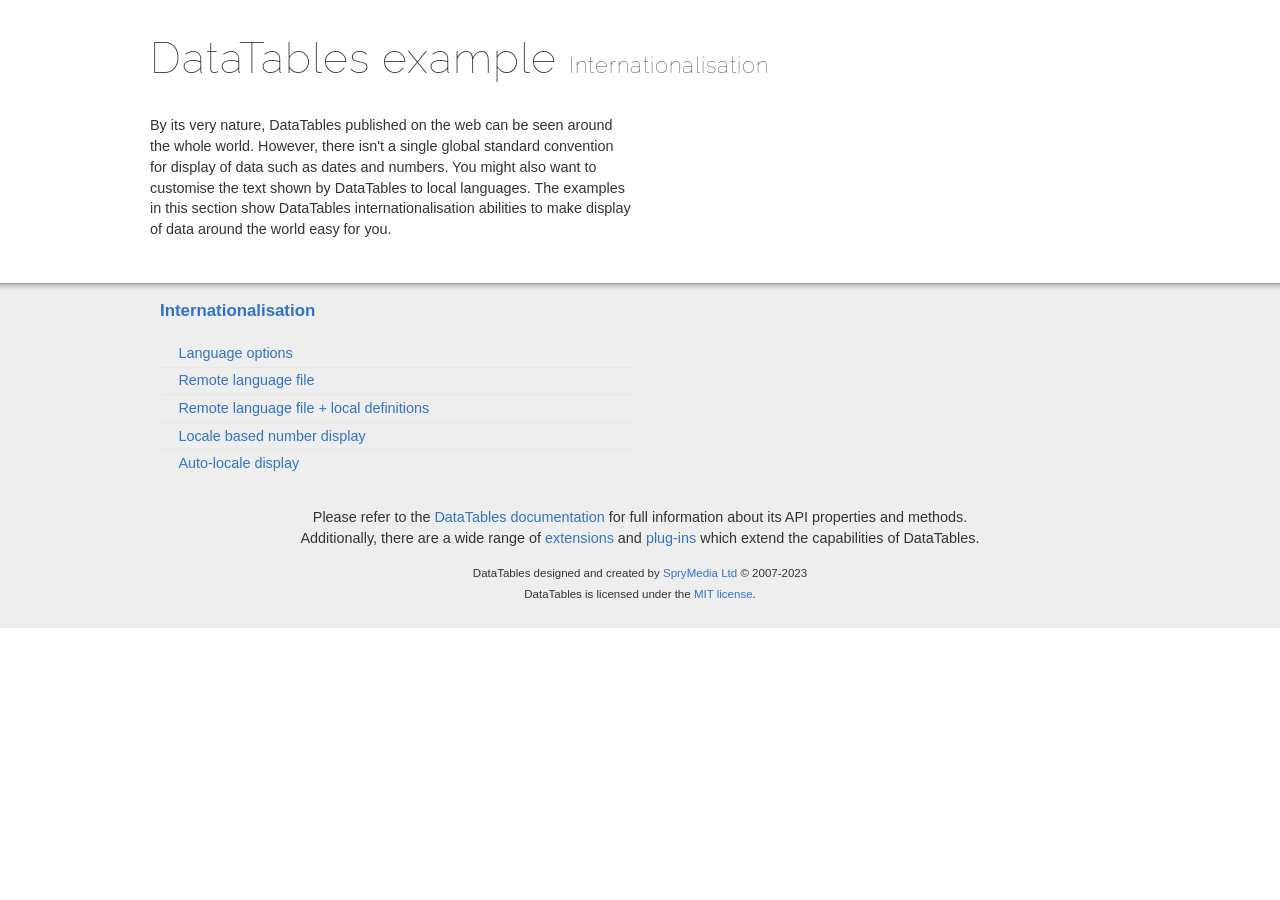
<file: GuruBertugas/DataTables/DataTables-1.13.2/examples/i18n/index.html>
<!DOCTYPE html>
<html>
<head>
	<meta charset="utf-8">
	<link rel="shortcut icon" type="image/ico" href="https://www.datatables.net/favicon.ico">
	<meta name="viewport" content="width=device-width, initial-scale=1, minimum-scale=1.0, user-scalable=no">
	<link rel="stylesheet" type="text/css" href="../resources/syntax/shCore.css">
	<link rel="stylesheet" type="text/css" href="../resources/demo.css">
	<script type="text/javascript" language="javascript" src="https://code.jquery.com/jquery-3.5.1.js"></script>
	<script type="text/javascript" language="javascript" src="../resources/syntax/shCore.js"></script>
	<script type="text/javascript" language="javascript" src="../resources/demo.js"></script>
	<title>DataTables examples - Internationalisation</title>
</head>
<body class="dt-example">
	<div class="container">
		<section>
			<h1>DataTables example <span>Internationalisation</span></h1>
			<div class="info">
				<p>By its very nature, DataTables published on the web can be seen around the whole world. However, there isn't a single global standard convention for display of
				data such as dates and numbers. You might also want to customise the text shown by DataTables to local languages. The examples in this section show DataTables
				internationalisation abilities to make display of data around the world easy for you.</p>
			</div>
		</section>
	</div>
	<section>
		<div class="footer">
			<div class="gradient"></div>
			<div class="liner">
				<div class="toc">
					<div class="toc-group">
						<h3><a href="./index.html">Internationalisation</a></h3>
						<ul class="toc">
							<li>
								<a href="./options.html">Language options</a>
							</li>
							<li>
								<a href="./ajax.html">Remote language file</a>
							</li>
							<li>
								<a href="./ajax+local.html">Remote language file + local definitions</a>
							</li>
							<li>
								<a href="./numbers.html">Locale based number display</a>
							</li>
							<li>
								<a href="./datetime.html">Auto-locale display</a>
							</li>
						</ul>
					</div>
				</div>
				<div class="epilogue">
					<p>Please refer to the <a href="http://www.datatables.net">DataTables documentation</a> for full information about its API properties and methods.<br>
					Additionally, there are a wide range of <a href="http://www.datatables.net/extensions">extensions</a> and <a href=
					"http://www.datatables.net/plug-ins">plug-ins</a> which extend the capabilities of DataTables.</p>
					<p class="copyright">DataTables designed and created by <a href="http://www.sprymedia.co.uk">SpryMedia Ltd</a> © 2007-2023<br>
					DataTables is licensed under the <a href="https://www.datatables.net/license/mit">MIT license</a>.</p>
				</div>
			</div>
		</div>
	</section>
</body>
</html>
</file>
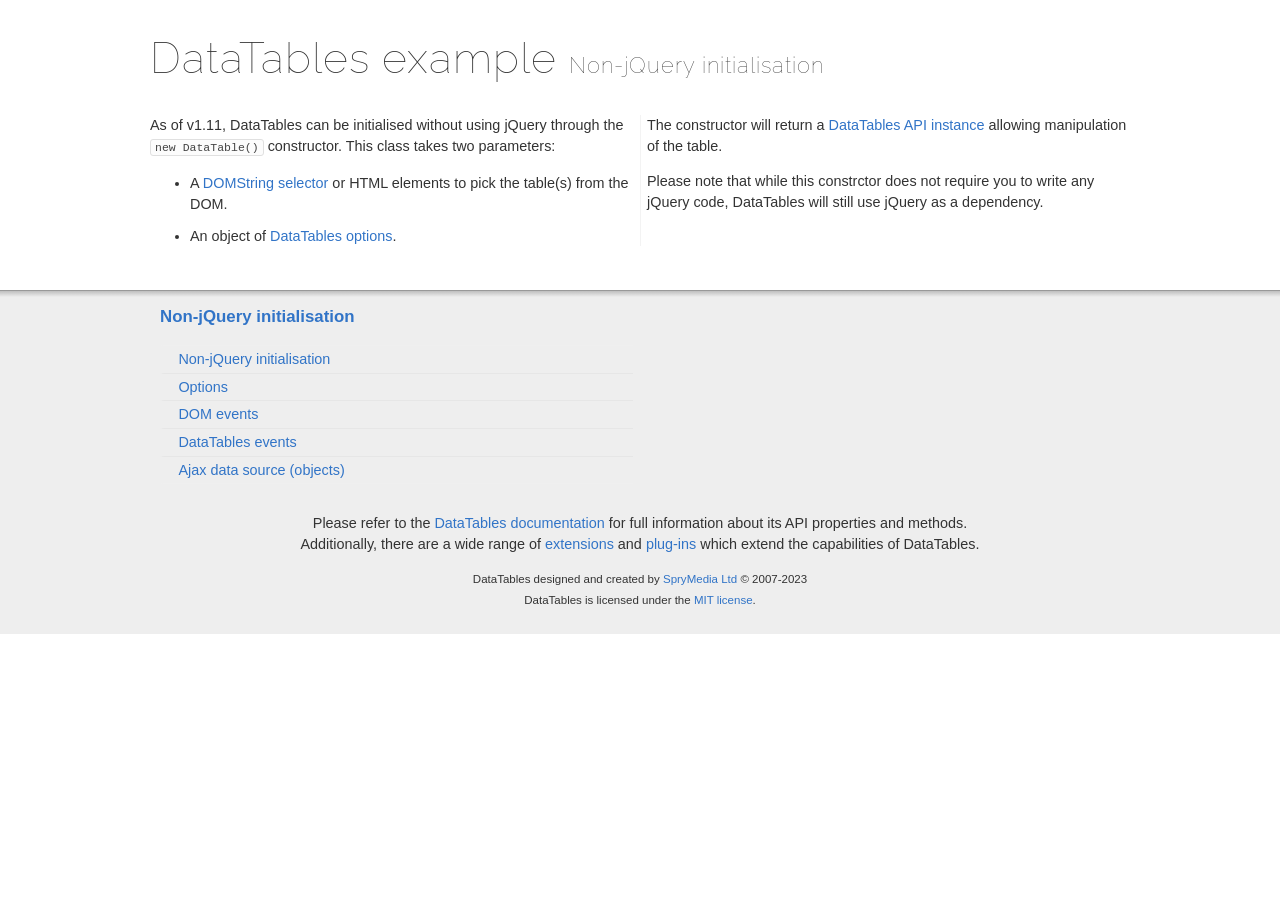
<file: GuruBertugas/DataTables/DataTables-1.13.2/examples/non_jquery/index.html>
<!DOCTYPE html>
<html>
<head>
	<meta charset="utf-8">
	<link rel="shortcut icon" type="image/ico" href="https://www.datatables.net/favicon.ico">
	<meta name="viewport" content="width=device-width, initial-scale=1, minimum-scale=1.0, user-scalable=no">
	<link rel="stylesheet" type="text/css" href="../resources/syntax/shCore.css">
	<link rel="stylesheet" type="text/css" href="../resources/demo.css">
	<script type="text/javascript" language="javascript" src="https://code.jquery.com/jquery-3.5.1.js"></script>
	<script type="text/javascript" language="javascript" src="../resources/syntax/shCore.js"></script>
	<script type="text/javascript" language="javascript" src="../resources/demo.js"></script>
	<title>DataTables examples - Non-jQuery initialisation</title>
</head>
<body class="dt-example">
	<div class="container">
		<section>
			<h1>DataTables example <span>Non-jQuery initialisation</span></h1>
			<div class="info">
				<p>As of v1.11, DataTables can be initialised without using jQuery through the <code>new DataTable()</code> constructor. This class takes two parameters:</p>
				<ul class="markdown">
					<li>A <a href="https://developer.mozilla.org/en-US/docs/Web/API/DOMString">DOMString selector</a> or HTML elements to pick the table(s) from the DOM.
					</li>
					<li>An object of <a href="https://datatables.net/reference/option/">DataTables options</a>.
					</li>
				</ul>
				<p>The constructor will return a <a href="https://datatables.net/reference/api/">DataTables API instance</a> allowing manipulation of the table.</p>
				<p>Please note that while this constrctor does not require you to write any jQuery code, DataTables will still use jQuery as a dependency.</p>
			</div>
		</section>
	</div>
	<section>
		<div class="footer">
			<div class="gradient"></div>
			<div class="liner">
				<div class="toc">
					<div class="toc-group">
						<h3><a href="./index.html">Non-jQuery initialisation</a></h3>
						<ul class="toc">
							<li>
								<a href="./init.html">Non-jQuery initialisation</a>
							</li>
							<li>
								<a href="./options.html">Options</a>
							</li>
							<li>
								<a href="./dom_events.html">DOM events</a>
							</li>
							<li>
								<a href="./dt_events.html">DataTables events</a>
							</li>
							<li>
								<a href="./ajax.html">Ajax data source (objects)</a>
							</li>
						</ul>
					</div>
				</div>
				<div class="epilogue">
					<p>Please refer to the <a href="http://www.datatables.net">DataTables documentation</a> for full information about its API properties and methods.<br>
					Additionally, there are a wide range of <a href="http://www.datatables.net/extensions">extensions</a> and <a href=
					"http://www.datatables.net/plug-ins">plug-ins</a> which extend the capabilities of DataTables.</p>
					<p class="copyright">DataTables designed and created by <a href="http://www.sprymedia.co.uk">SpryMedia Ltd</a> © 2007-2023<br>
					DataTables is licensed under the <a href="https://www.datatables.net/license/mit">MIT license</a>.</p>
				</div>
			</div>
		</div>
	</section>
</body>
</html>
</file>
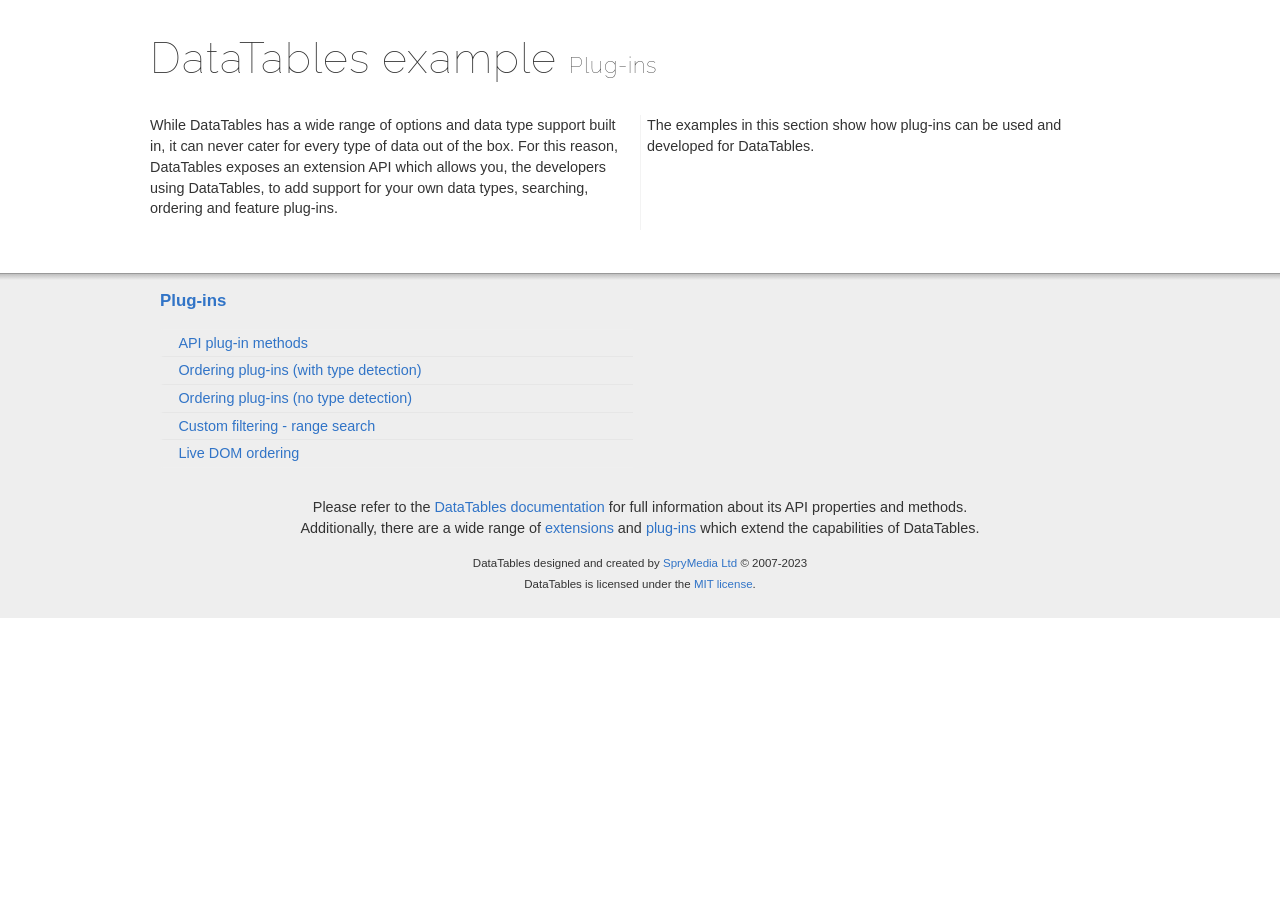
<file: GuruBertugas/DataTables/DataTables-1.13.2/examples/plug-ins/index.html>
<!DOCTYPE html>
<html>
<head>
	<meta charset="utf-8">
	<link rel="shortcut icon" type="image/ico" href="https://www.datatables.net/favicon.ico">
	<meta name="viewport" content="width=device-width, initial-scale=1, minimum-scale=1.0, user-scalable=no">
	<link rel="stylesheet" type="text/css" href="../resources/syntax/shCore.css">
	<link rel="stylesheet" type="text/css" href="../resources/demo.css">
	<script type="text/javascript" language="javascript" src="https://code.jquery.com/jquery-3.5.1.js"></script>
	<script type="text/javascript" language="javascript" src="../resources/syntax/shCore.js"></script>
	<script type="text/javascript" language="javascript" src="../resources/demo.js"></script>
	<title>DataTables examples - Plug-ins</title>
</head>
<body class="dt-example">
	<div class="container">
		<section>
			<h1>DataTables example <span>Plug-ins</span></h1>
			<div class="info">
				<p>While DataTables has a wide range of options and data type support built in, it can never cater for every type of data out of the box. For this reason,
				DataTables exposes an extension API which allows you, the developers using DataTables, to add support for your own data types, searching, ordering and feature
				plug-ins.</p>
				<p>The examples in this section show how plug-ins can be used and developed for DataTables.</p>
			</div>
		</section>
	</div>
	<section>
		<div class="footer">
			<div class="gradient"></div>
			<div class="liner">
				<div class="toc">
					<div class="toc-group">
						<h3><a href="./index.html">Plug-ins</a></h3>
						<ul class="toc">
							<li>
								<a href="./api.html">API plug-in methods</a>
							</li>
							<li>
								<a href="./sorting_auto.html">Ordering plug-ins (with type detection)</a>
							</li>
							<li>
								<a href="./sorting_manual.html">Ordering plug-ins (no type detection)</a>
							</li>
							<li>
								<a href="./range_filtering.html">Custom filtering - range search</a>
							</li>
							<li>
								<a href="./dom_sort.html">Live DOM ordering</a>
							</li>
						</ul>
					</div>
				</div>
				<div class="epilogue">
					<p>Please refer to the <a href="http://www.datatables.net">DataTables documentation</a> for full information about its API properties and methods.<br>
					Additionally, there are a wide range of <a href="http://www.datatables.net/extensions">extensions</a> and <a href=
					"http://www.datatables.net/plug-ins">plug-ins</a> which extend the capabilities of DataTables.</p>
					<p class="copyright">DataTables designed and created by <a href="http://www.sprymedia.co.uk">SpryMedia Ltd</a> © 2007-2023<br>
					DataTables is licensed under the <a href="https://www.datatables.net/license/mit">MIT license</a>.</p>
				</div>
			</div>
		</div>
	</section>
</body>
</html>
</file>
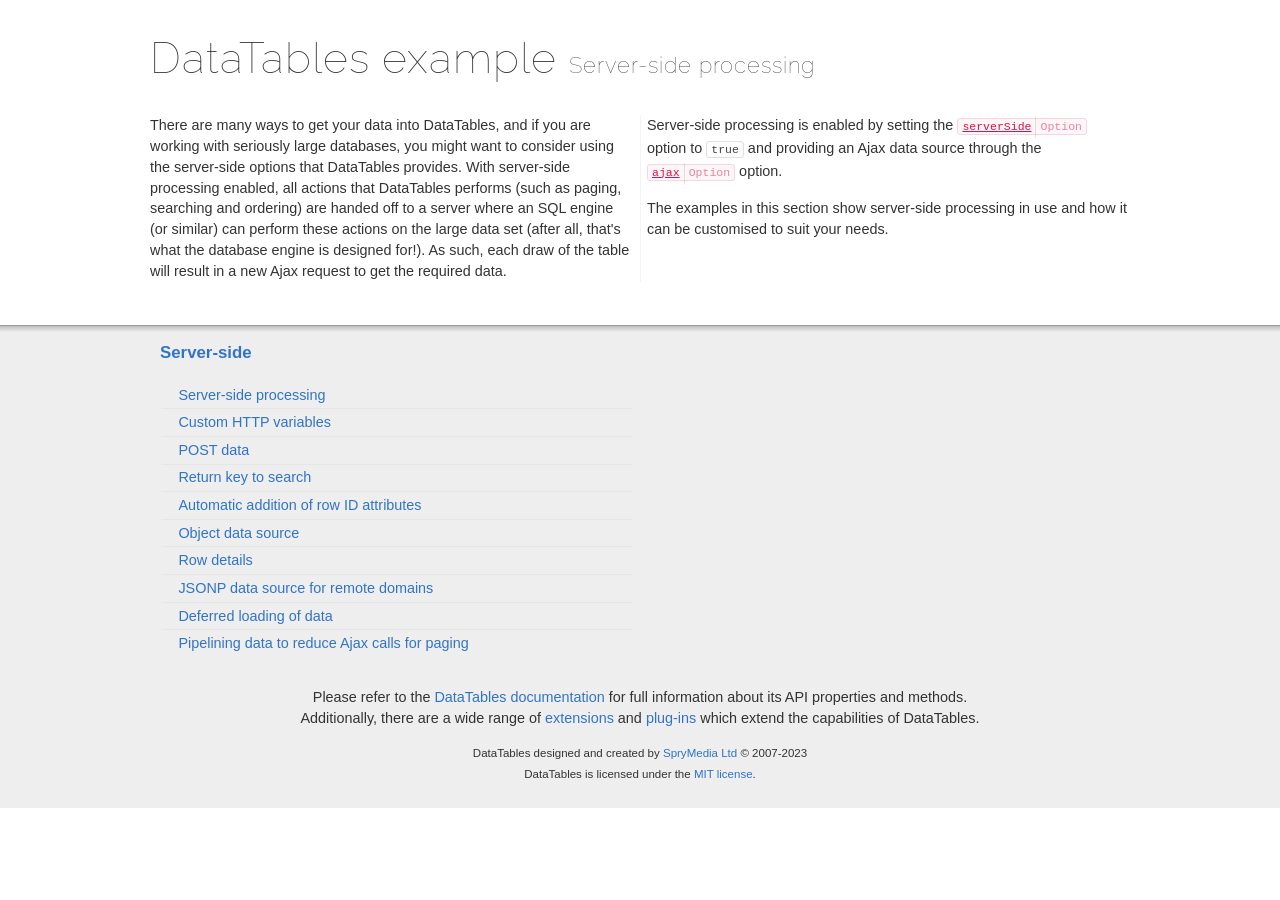
<file: GuruBertugas/DataTables/DataTables-1.13.2/examples/server_side/index.html>
<!DOCTYPE html>
<html>
<head>
	<meta charset="utf-8">
	<link rel="shortcut icon" type="image/ico" href="https://www.datatables.net/favicon.ico">
	<meta name="viewport" content="width=device-width, initial-scale=1, minimum-scale=1.0, user-scalable=no">
	<link rel="stylesheet" type="text/css" href="../resources/syntax/shCore.css">
	<link rel="stylesheet" type="text/css" href="../resources/demo.css">
	<script type="text/javascript" language="javascript" src="https://code.jquery.com/jquery-3.5.1.js"></script>
	<script type="text/javascript" language="javascript" src="../resources/syntax/shCore.js"></script>
	<script type="text/javascript" language="javascript" src="../resources/demo.js"></script>
	<title>DataTables examples - Server-side processing</title>
</head>
<body class="dt-example">
	<div class="container">
		<section>
			<h1>DataTables example <span>Server-side processing</span></h1>
			<div class="info">
				<p>There are many ways to get your data into DataTables, and if you are working with seriously large databases, you might want to consider using the server-side
				options that DataTables provides. With server-side processing enabled, all actions that DataTables performs (such as paging, searching and ordering) are handed off
				to a server where an SQL engine (or similar) can perform these actions on the large data set (after all, that's what the database engine is designed for!). As
				such, each draw of the table will result in a new Ajax request to get the required data.</p>
				<p>Server-side processing is enabled by setting the <a href="//datatables.net/reference/option/serverSide"><code class="option" title=
				"DataTables initialisation option">serverSide</code></a> option to <code>true</code> and providing an Ajax data source through the <a href=
				"//datatables.net/reference/option/ajax"><code class="option" title="DataTables initialisation option">ajax</code></a> option.</p>
				<p>The examples in this section show server-side processing in use and how it can be customised to suit your needs.</p>
			</div>
		</section>
	</div>
	<section>
		<div class="footer">
			<div class="gradient"></div>
			<div class="liner">
				<div class="toc">
					<div class="toc-group">
						<h3><a href="./index.html">Server-side</a></h3>
						<ul class="toc">
							<li>
								<a href="./simple.html">Server-side processing</a>
							</li>
							<li>
								<a href="./custom_vars.html">Custom HTTP variables</a>
							</li>
							<li>
								<a href="./post.html">POST data</a>
							</li>
							<li>
								<a href="./return_search.html">Return key to search</a>
							</li>
							<li>
								<a href="./ids.html">Automatic addition of row ID attributes</a>
							</li>
							<li>
								<a href="./object_data.html">Object data source</a>
							</li>
							<li>
								<a href="./row_details.html">Row details</a>
							</li>
							<li>
								<a href="./jsonp.html">JSONP data source for remote domains</a>
							</li>
							<li>
								<a href="./defer_loading.html">Deferred loading of data</a>
							</li>
							<li>
								<a href="./pipeline.html">Pipelining data to reduce Ajax calls for paging</a>
							</li>
						</ul>
					</div>
				</div>
				<div class="epilogue">
					<p>Please refer to the <a href="http://www.datatables.net">DataTables documentation</a> for full information about its API properties and methods.<br>
					Additionally, there are a wide range of <a href="http://www.datatables.net/extensions">extensions</a> and <a href=
					"http://www.datatables.net/plug-ins">plug-ins</a> which extend the capabilities of DataTables.</p>
					<p class="copyright">DataTables designed and created by <a href="http://www.sprymedia.co.uk">SpryMedia Ltd</a> © 2007-2023<br>
					DataTables is licensed under the <a href="https://www.datatables.net/license/mit">MIT license</a>.</p>
				</div>
			</div>
		</div>
	</section>
</body>
</html>
</file>
<file: GuruBertugas/DataTables/DataTables-1.13.2/examples/resources/syntax/shCore.css>
/**
 * SyntaxHighlighter
 * http://alexgorbatchev.com/SyntaxHighlighter
 *
 * SyntaxHighlighter is donationware. If you are using it, please donate.
 * http://alexgorbatchev.com/SyntaxHighlighter/donate.html
 *
 * @version
 * 3.0.83 (July 02 2010)
 * 
 * @copyright
 * Copyright (C) 2004-2010 Alex Gorbatchev.
 *
 * @license
 * Dual licensed under the MIT and GPL licenses.
 */
.syntaxhighlighter a,
.syntaxhighlighter div,
.syntaxhighlighter code,
.syntaxhighlighter table,
.syntaxhighlighter table td,
.syntaxhighlighter table tr,
.syntaxhighlighter table tbody,
.syntaxhighlighter table thead,
.syntaxhighlighter table caption,
.syntaxhighlighter textarea {
  -moz-border-radius: 0 0 0 0 !important;
  -webkit-border-radius: 0 0 0 0 !important;
  background: none !important;
  border: 0 !important;
  bottom: auto !important;
  float: none !important;
  height: auto !important;
  left: auto !important;
  line-height: 1.1em !important;
  margin: 0 !important;
  outline: 0 !important;
  overflow: visible !important;
  padding: 0 !important;
  position: static !important;
  right: auto !important;
  text-align: left !important;
  top: auto !important;
  vertical-align: baseline !important;
  width: auto !important;
  box-sizing: content-box !important;
  font-family: "Source Code Pro","Consolas","Monaco","Bitstream Vera Sans Mono","Courier New",Courier,monospace !important;
  font-weight: normal !important;
  font-style: normal !important;
  font-size: 1em !important;
  min-height: inherit !important;
  min-height: auto !important;
  white-space: nowrap;
}

.syntaxhighlighter {
  width: 100% !important;
  margin: 1em 0 1em 0 !important;
  position: relative !important;
  overflow: auto !important;
  font-size: 1em !important;
  clear: both;

  box-shadow: inset 0 0 3px #555;
  padding: 5px 3px;
  background: #f8f8f8 !important;
  box-sizing: border-box;
}
.syntaxhighlighter.source {
  overflow: hidden !important;
}
.syntaxhighlighter .bold {
  font-weight: bold !important;
}
.syntaxhighlighter .italic {
  font-style: italic !important;
}
.syntaxhighlighter .line {
  white-space: nowrap !important;
}
.syntaxhighlighter table {
  width: 100% !important;
}
.syntaxhighlighter table caption {
  text-align: left !important;
  padding: .5em 0 0.5em 1em !important;
}
.syntaxhighlighter table td.code {
  width: 100% !important;
  position: relative !important;
}
.syntaxhighlighter table td.code .container {
  position: relative !important;
  overflow: auto !important;
}
.syntaxhighlighter table td.code .container textarea {
  box-sizing: border-box !important;
  position: relative !important;
  left: 0 !important;
  top: 0 !important;
  width: 100% !important;
  height: 100% !important;
  border: none !important;
  background: white !important;
  padding-left: 1em !important;
  overflow: hidden !important;
  white-space: pre !important;
  line-height: 1.4em !important;
}
.syntaxhighlighter.source table td.code .container {
  position: absolute !important;
  overflow-x: auto !important;
  top: 0 !important;
  bottom: 0 !important;
  left: 0 !important;
  right: 0 !important;
}
.syntaxhighlighter table td.code .container::before {
  display: none !important; /* BS4 override */
}
.syntaxhighlighter.source table td.code .container div.line {
  display: none !important;
}
.syntaxhighlighter table td.gutter .line {
  text-align: right !important;
  padding: 2px 0.5em 2px 1em !important;
}
.syntaxhighlighter table td.code .line {
  padding: 2px 1em !important;
}
.syntaxhighlighter.nogutter td.code .container textarea, .syntaxhighlighter.nogutter td.code .line {
  padding-left: 0em !important;
}
.syntaxhighlighter.show {
  display: block !important;
}
.syntaxhighlighter.collapsed table {
  display: none !important;
}
.syntaxhighlighter.collapsed .toolbar {
  padding: 0.1em 0.8em 0em 0.8em !important;
  font-size: 1em !important;
  position: static !important;
  width: auto !important;
  height: auto !important;
}
.syntaxhighlighter.collapsed .toolbar span {
  display: inline !important;
  margin-right: 1em !important;
}
.syntaxhighlighter.collapsed .toolbar span a {
  padding: 0 !important;
  display: none !important;
}
.syntaxhighlighter.collapsed .toolbar span a.expandSource {
  display: inline !important;
}
.syntaxhighlighter .toolbar {
  position: absolute !important;
  right: 10px !important;
  top: 0 !important;
  font-size: 10px !important;
  z-index: 7 !important;
}
.syntaxhighlighter .toolbar span.title {
  display: inline !important;
}
.syntaxhighlighter .toolbar a {
  display: block !important;
  text-align: center !important;
  text-decoration: none !important;
  padding-top: 1px !important;
}
.syntaxhighlighter .toolbar a.expandSource {
  display: none !important;
}
.syntaxhighlighter.ie {
  font-size: .9em !important;
  padding: 1px 0 1px 0 !important;
}
.syntaxhighlighter.ie .toolbar {
  line-height: 8px !important;
}
.syntaxhighlighter.ie .toolbar a {
  padding-top: 0px !important;
}
.syntaxhighlighter.printing .line.alt1 .content,
.syntaxhighlighter.printing .line.alt2 .content,
.syntaxhighlighter.printing .line.highlighted .number,
.syntaxhighlighter.printing .line.highlighted.alt1 .content,
.syntaxhighlighter.printing .line.highlighted.alt2 .content {
  background: none !important;
}
.syntaxhighlighter.printing .line .number {
  color: #bbbbbb !important;
}
.syntaxhighlighter.printing .line .content {
  color: black !important;
}
.syntaxhighlighter.printing .toolbar {
  display: none !important;
}
.syntaxhighlighter.printing a {
  text-decoration: none !important;
}
.syntaxhighlighter.printing .plain, .syntaxhighlighter.printing .plain a {
  color: black !important;
}
.syntaxhighlighter.printing .comments, .syntaxhighlighter.printing .comments a {
  color: #008200 !important;
}
.syntaxhighlighter.printing .string, .syntaxhighlighter.printing .string a {
  color: blue !important;
}
.syntaxhighlighter.printing .keyword {
  color: #006699 !important;
  font-weight: bold !important;
}
.syntaxhighlighter.printing .preprocessor {
  color: gray !important;
}
.syntaxhighlighter.printing .variable {
  color: #aa7700 !important;
}
.syntaxhighlighter.printing .value {
  color: #009900 !important;
}
.syntaxhighlighter.printing .functions {
  color: #ff1493 !important;
}
.syntaxhighlighter.printing .constants {
  color: #0066cc !important;
}
.syntaxhighlighter.printing .script {
  font-weight: bold !important;
}
.syntaxhighlighter.printing .color1, .syntaxhighlighter.printing .color1 a {
  color: gray !important;
}
.syntaxhighlighter.printing .color2, .syntaxhighlighter.printing .color2 a {
  color: #ff1493 !important;
}
.syntaxhighlighter.printing .color3, .syntaxhighlighter.printing .color3 a {
  color: red !important;
}
.syntaxhighlighter.printing .break, .syntaxhighlighter.printing .break a {
  color: black !important;
}



/**
 * SyntaxHighlighter
 * http://alexgorbatchev.com/SyntaxHighlighter
 *
 * SyntaxHighlighter is donationware. If you are using it, please donate.
 * http://alexgorbatchev.com/SyntaxHighlighter/donate.html
 *
 * @version
 * 3.0.83 (July 02 2010)
 * 
 * @copyright
 * Copyright (C) 2004-2010 Alex Gorbatchev.
 *
 * @license
 * Dual licensed under the MIT and GPL licenses.
 */
.syntaxhighlighter {
  font-size: 13px !important;
  overflow: visible !important;
}
.syntaxhighlighter .line.alt1 {
  background-color: white !important;
}
.syntaxhighlighter .line.alt2 {
  background-color: #F8F8F8 !important;
}
.syntaxhighlighter .line.highlighted.alt1, .syntaxhighlighter .line.highlighted.alt2 {
  background-color: #e0e0e0 !important;
}
.syntaxhighlighter .line.highlighted.number {
  color: black !important;
}
.syntaxhighlighter table caption {
  color: black !important;
}
.syntaxhighlighter .gutter {
}
.syntaxhighlighter .gutter div {
  color: #5C5C5C !important;
}
.syntaxhighlighter .gutter .line.alt1, .syntaxhighlighter  .gutter .line.alt2 {
  background-color: transparent !important;
}
.odd .syntaxhighlighter .gutter .line.alt1, .odd .syntaxhighlighter  .gutter .line.alt2 {
  background-color: #F2F2F2 !important;
}
.syntaxhighlighter .gutter .line {
  border-right: 3px solid #4E6CA3 !important;
}
.syntaxhighlighter .gutter .line.highlighted {
  background-color: #4E6CA3 !important;
  color: white !important;
}
.syntaxhighlighter.printing .line .content {
  border: none !important;
}
.syntaxhighlighter.collapsed {
  overflow: visible !important;
}
.syntaxhighlighter.collapsed .toolbar {
  color: blue !important;
  background: white !important;
  border: 1px solid #4E6CA3 !important;
}
.syntaxhighlighter.collapsed .toolbar a {
  color: blue !important;
}
.syntaxhighlighter.collapsed .toolbar a:hover {
  color: red !important;
}
.syntaxhighlighter .toolbar {
  color: white !important;
  border: none !important;
}
.syntaxhighlighter .toolbar a {
  font: 100%/1.45em "Lucida Grande", Verdana, Arial, Helvetica, sans-serif !important;
  color: white !important;
  background: #4E6CA3 !important;
  float: right !important;
  padding: 2px 5px !important;
  clear: both;
}
.syntaxhighlighter .toolbar a:hover {
  color: #b7c5df !important;
  background: #39568b !important;
}
.syntaxhighlighter .plain, .syntaxhighlighter .plain a {
  color: black !important;
}
.syntaxhighlighter .comments, .syntaxhighlighter .comments a {
  color: #008200 !important;
}
.syntaxhighlighter .string, .syntaxhighlighter .string a {
  color: blue !important;
}
.syntaxhighlighter .keyword {
  color: #006699 !important;
}
.syntaxhighlighter .preprocessor {
  color: gray !important;
}
.syntaxhighlighter .variable {
  color: #aa7700 !important;
}
.syntaxhighlighter .value {
  color: #009900 !important;
}
.syntaxhighlighter .functions {
  color: #ff1493 !important;
}
.syntaxhighlighter .constants {
  color: #0066cc !important;
}
.syntaxhighlighter .script {
  font-weight: bold !important;
  color: #006699 !important;
  background-color: none !important;
}
.syntaxhighlighter .color1, .syntaxhighlighter .color1 a {
  color: gray !important;
}
.syntaxhighlighter .color2, .syntaxhighlighter .color2 a {
  color: #ff1493 !important;
}
.syntaxhighlighter .color3, .syntaxhighlighter .color3 a {
  color: red !important;
}

.syntaxhighlighter .keyword {
  font-weight: bold !important;
}

.datatables_ref:hover {
	text-decoration: underline;
	cursor: pointer;
	*cursor: hand;
}

.syntaxhighlighter .dtapi {
	color: #069;
}

.syntaxhighlighter .dtapi:hover {
	text-decoration: underline;
	cursor: pointer;
	*cursor: hand;
}

.syntaxhighlighter table {
  table-layout: fixed !important;
}

.syntaxhighlighter table td.gutter {
  width: 46px !important; /* enough for three digits */
}

.syntaxhighlighter table td.code {
  width: auto !important;
}
</file>
<file: GuruBertugas/DataTables/DataTables-1.13.2/examples/resources/demo.css>
@import url(https://fonts.googleapis.com/css?family=Raleway:100);

body {
	font: 90%/1.45em "Helvetica Neue", HelveticaNeue, Arial, Helvetica, sans-serif;
	margin: 0;
	padding: 0;
	color: #333;
	background-color: #fff;
}

body.dt-example-bootstrap {
	font-family: "Helvetica Neue",Helvetica,Arial,sans-serif;
	font-size: 14px;
	line-height: 1.42857143;
}

div.container {
	max-width: 980px;
	margin: 0 auto;
}

h1 {
	font-family: 'HelveticaNeue-UltraLight', 'Helvetica Neue UltraLight', 'Raleway', 'Helvetica Neue', Arial, Helvetica, sans-serif;
    font-weight: 100;
    letter-spacing: 1px;
	font-size: 3em;
	line-height: 1em;
}

h1 span {
	font-size: 0.5em;
	line-height: 1em;
}

a {
	cursor: pointer;
	color: #3174c7;
	text-decoration: none;
}

p > a:hover {
	text-decoration: underline;
}

div.toc ul {
	color: #4E6CA3;
	list-style-type: none;
	padding-left: 0;
}

div.toc li {
	padding: 0.2em 1em;
	border-left: 4px solid transparent;
	border-bottom: 1px solid #e6e6e6;
}

div.toc li.active {
	border-left: 4px solid #458ae0;
}


div.toc li:first-child {
	border-top: 1px solid #efefef;
}

div.toc li:last-child {
	border-bottom: 1px solid #efefef;
}


div.epilogue {
	text-align: center;
}

p.copyright {
	font-size: 0.8em;
	padding-bottom: 2em;
	margin-bottom: 0;
}

.clear {
	clear: both;
	height: 0;
}


div.info {
	margin-bottom: 2em;

	-webkit-column-count: 2;
	   -moz-column-count: 2;
	    -ms-column-count: 2;
	     -o-column-count: 2;
	column-count: 2;


	-webkit-column-rule: 1px solid #F3F3F3;
	   -moz-column-rule: 1px solid #F3F3F3;
	    -ms-column-rule: 1px solid #F3F3F3;
	     -o-column-rule: 1px solid #F3F3F3;
	column-rule: 1px solid #F3F3F3;
}

div.info > * {
	-webkit-column-break-inside: avoid;
	break-inside: avoid;
}

div.info li {
	margin-top: 0.75em;
}

div.info p:first-child {
	margin-top: 0;
}

div.footer {
	position: relative;
	margin-top: 3em;
	border-top: 1px solid #999;
	background-color: #eee;
}

div.footer > div.liner {
	max-width: 960px;
	margin: 0 auto;
}

div.footer > div.gradient {
	position: absolute;
	top: 0;
	left: 0;
	width: 100%;
	height: 6px;

	background: -moz-linear-gradient(top, rgba(0,0,0,0.2) 0%, rgba(0,0,0,0) 100%); /* FF3.6+ */
	background: -webkit-gradient(linear, left top, left bottom, color-stop(0%,rgba(0,0,0,0.2)), color-stop(100%,rgba(0,0,0,0))); /* Chrome,Safari4+ */
	background: -webkit-linear-gradient(top, rgba(0,0,0,0.2) 0%,rgba(0,0,0,0) 100%); /* Chrome10+,Safari5.1+ */
	background: -o-linear-gradient(top, rgba(0,0,0,0.2) 0%,rgba(0,0,0,0) 100%); /* Opera 11.10+ */
	background: -ms-linear-gradient(top, rgba(0,0,0,0.2) 0%,rgba(0,0,0,0) 100%); /* IE10+ */
	background: linear-gradient(to bottom, rgba(0,0,0,0.2) 0%,rgba(0,0,0,0) 100%); /* W3C */
	filter: progid:DXImageTransform.Microsoft.gradient( startColorstr='#a6000000', endColorstr='#00000000',GradientType=0 ); /* IE6-9 */
}

div.toc {
	-webkit-column-count: 2;
	   -moz-column-count: 2;
	    -ms-column-count: 2;
	     -o-column-count: 2;
	column-count: 2;
}

div.toc-group {
	display: inline-block;
	width: 100%;
}

div.box {
	overflow: auto;
	height: 8em;
	padding: 1em;
	color: #444;
	background-color: #fcfcfc;
	border: 1px solid #e0e0e0;
	margin-bottom: 2em;
}


code {
	font-family: "Source Code Pro", Consolas, Menlo, Monaco, "Courier New", monospace;
	padding: 1px 4px;
	font-size: 0.8em;

	color: #444;
	background-color: #fcfcfc;

	border: 1px solid #e0e0e0;
	-webkit-border-radius: 3px;
	   -moz-border-radius: 3px;
	        border-radius: 3px;
}

code:after {
	display: inline-block;
	border-left: 1px solid rgba( 0, 0, 0, 0.2 );
	margin-left: 4px;
	padding-left: 4px;
	opacity: 0.5;
}

a code {
	text-decoration: underline;
}

code.option {
	color: #D14; /* red */
	background-color: #fcf6f8;
	border: 1px solid #f7d6df;
	white-space: nowrap;
}
code.option:after { content: 'Option'; }

code.path {
	color: #095c05; /* dark green */
	background-color: #eef7ed;
	border: 1px solid #8ccb89;
	white-space: nowrap;
}
code.path:after { content: 'Path'; }

code.tag {
	color: #c29f00; /* yellow */
	background-color: #fff9d7;
	border: 1px solid #ffe700;
	white-space: nowrap;
}
code.tag:after { content: 'Tag'; }

code.api {
	color: #0c199c; /* dark blue */
	background-color: #f4f5fc;
	border: 1px solid #c6cbe9;
	white-space: nowrap;
}
code.api:after { content: 'API'; }

code.type {
	color: #d119cf; /* pink */
	background-color: #faebfa;
	border: 1px solid #f3aef2;
	white-space: nowrap;
}
code.type:after { content: 'Type'; }

code.event {
	color: #2a839e; /* deep aqua */
	background-color: #f5fafb;
	border: 1px solid #a8ddec;
	white-space: nowrap;
}
code.event:after { content: 'Event'; }

code.string {
	color: #c05f1d; /* brown */
	background-color: #f5eee9;
	border: 1px solid #dfc4b2;
	white-space: nowrap;
}
code.string:after { content: 'String'; }

code.field {
	color: #ad1ee8; /* purple */
	background-color: #f9f1fc;
	border: 1px solid #ebc9f7;
	white-space: nowrap;
}
code.field:after { content: 'Field'; }

code.button {
	color: #464e50; /* grey */
	background-color: #f2f7f9;
	border: 1px solid #b8c3c5;
	white-space: nowrap;
}
code.button:after { content: 'Button'; }

code.multiline {
	display: inline-block;
	width: 95%;
}

div.syntaxhighlighter code:after {
	display: none;
}


ul.tabs {
	position: relative;
	display: block;
	top: 1px;
	height: 40px;
	margin: 20px 20px 0 0 !important;
	padding-left: 2rem;
	font-size: 1em;
}


ul.tabs li {
	display: block;
	float: left;
	padding: 0 15px;
	height: 40px;
	font-size: 1.2em;
	margin: 0 5px;
	cursor: pointer;
	line-height: 40px;
	color: #121e32;
	border: 1px solid transparent;
	border-bottom: none;
	margin-top: -1px;
}

ul.tabs li.active {
	border: 1px solid #ccc;
	border-bottom: 1px solid white;
	margin-top: 0;
	border-top-left-radius: 5px;
	border-top-right-radius: 5px;
	background-color: white;
}

ul.tabs li:hover {
	background-color: #fafafa;
}

ul.tabs li.active:hover {
	background-color: white;
}

div.tabs {
	clear: both;
	margin-top: -1px;
	display: block;
	font: 90%/1.45em "Helvetica Neue", HelveticaNeue, Arial, Helvetica, sans-serif;
	border-radius: 5px;
}

body.dt-example-bulma > div.container > section > ul.tabs {
	top: 0px;
} 

div.tabs>div {
	padding: 15px;
	border: 1px solid #ccc;
	display: none;
	border-radius: 5px;
	box-shadow: 2px 2px 2px #bbb;
}

div.tabs>div h1 {
	border-bottom: none;
	margin-top: 1em;
}

div.tabs > div > p:first-child {
	margin-top: 0;
}

div.tabs > div > p {
	margin-bottom: 1rem;
}

div.tabs > div > ul {
	display: block;
	list-style: disc;
	padding-left: 2rem;
	border-width: 0px;
	margin-bottom: 1rem;
}

div.tabs > div > ul > li {
	display: list-item;
}

div.tabs > div > ul > li > a {
	border-bottom-width: 0px;
	display: block;
	padding: 0px;
	color: #3174c7;
}

div.column_half {
	float: left;
	width: 49%;
	padding-right: 1%;
}


@media only screen and (max-width : 979px) {
	div.container,
	div.footer {
		padding: 0 1em;
	}
}

@media
	screen and (max-width : 767px),
	screen and (max-width : 768px) and (orientation: portrait) {
	div.info {
		-webkit-column-count: 1;
		   -moz-column-count: 1;
		    -ms-column-count: 1;
		     -o-column-count: 1;
		column-count: 1;
	}

	div.toc {
		-webkit-column-count: 1;
		   -moz-column-count: 1;
		    -ms-column-count: 1;
		     -o-column-count: 1;
		column-count: 1;
	}

	h1 span {
		display: block;
	}
}
</file>
